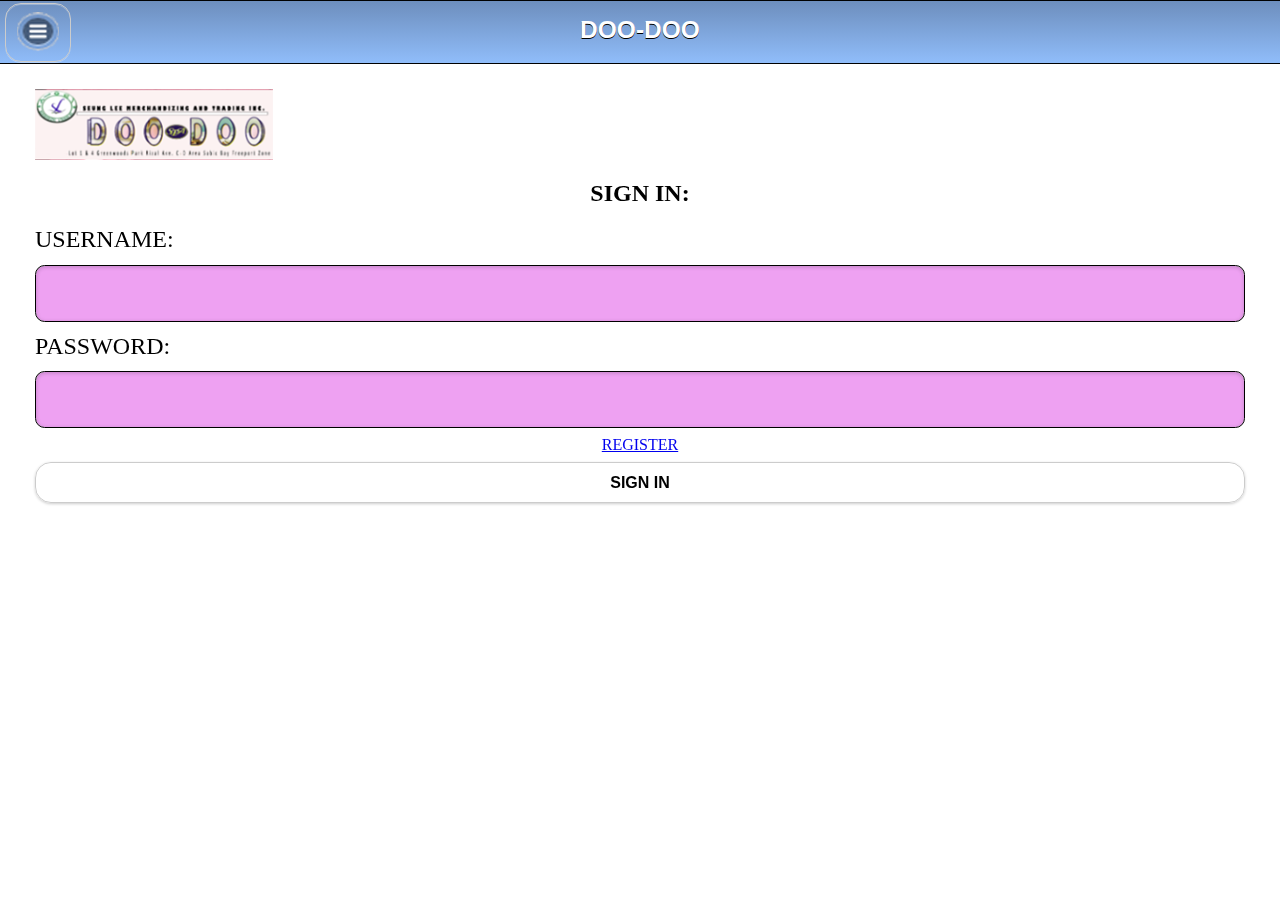
<file: index.html>
<!DOCTYPE html>
<html>
<head>

<meta charset="utf-8" />
	<meta name="viewport" content="user-scalable=yes, initial-scale=1, maximum-scale=1, minimum-scale=1, width=device-width, height=device-height"/>
	<link rel="stylesheet" href="themes/theme.min.css" />
	<link rel="stylesheet" href="jquery.mobile.structure-1.3.2.min.css" />
	<script src="jquery-1.9.1.min.js"></script>
	<script src="jquery.mobile-1.3.2.min.js"></script>
	
		
	<script>
	$(document).ready(function(){
		
		
		$('#btnLogin').click(function(){
		
			$.get('http://gcccs.org/seunglee/login.php', {
				username: $('#un').val(),
				password: $('#pw').val()
			}, function(j){
			
				console.log(j);
				
				if(j == '1'){
				
				$('#pStatus').html("Invalid Username/Password");
				$('#pw').val("");
					
				}else{
					window.location = '#index2';
					console.log(j);
					localStorage.setItem("fldLoggedIn", "true");
					console.log("Logged In Data Successfully Saved");
					localStorage.setItem("UserLoggedIn",document.getElementById('un').value);
					console.log("User Logged In Data Successfully Saved");
					document.getElementById('up_username').innerHTML = "Logged in as "+localStorage.getItem("UserLoggedIn");
					console.log("Logged in as "+localStorage.getItem("UserLoggedIn"));
					document.getElementById("un").value = "";
					document.getElementById("pw").value = "";
				}
			});		
		});
		
			
	

		
		$('#fld_un').keyup(function(){
			bawal = "`~!@#$%^&*()-_=+[{]}\|;:'\",<.>/?";
			username = $('#fld_un').val();
			for(i in bawal){ username = username.replace(bawal[i], '');}
			$('#fld_un').val(username);
		});
		
		$('#btnRegister').click(function(){
			if(($('#fld_pw').val())!=($('#fld_rpw').val())){
				$('#fld_pw').focus();
				$('#regStatusPw').html('Password did not matched');
				
			}
			
			
			else if($('#fld_pw').val()==""){
				$('#fld_pw').focus();
				$('#regStatusUn').html("");
				$('#regStatusPw').html("");
				$('#regStatusEmail').html("");
				$('#regStatusName').html("");
				$('#regStatusContact').html("");
				$('#regStatusPw').html('Password is required');
				
			}
			else if($('#fld_rpw').val()==""){
				$('#fld_rpw').focus();
				$('#regStatusUn').html("");
				$('#regStatusPw').html("");
				$('#regStatusEmail').html("");
				$('#regStatusName').html("");
				$('#regStatusContact').html("");
				$('#regStatusPw').html('Re-Type Password is required');
			
			}
			else if($('#fld_email').val()==""){
				$('#fld_email').focus();
				$('#regStatusUn').html("");
				$('#regStatusPw').html("");
				$('#regStatusEmail').html("");
				$('#regStatusName').html("");
				$('#regStatusContact').html("");
				$('#regStatusEmail').html('Email is required');	
				
			}
			else if($('#fld_ln').val()==""){
				$('#fld_ln').focus();
				$('#regStatusUn').html("");
				$('#regStatusPw').html("");
				$('#regStatusEmail').html("");
				$('#regStatusName').html("");
				$('#regStatusContact').html("");
				$('#regStatusName').html('Last Name is required');
				
			}
			else if($('#fld_fn').val()==""){
				$('#fld_fn').focus();
				$('#regStatusUn').html("");
				$('#regStatusPw').html("");
				$('#regStatusEmail').html("");
				$('#regStatusName').html("");
				$('#regStatusContact').html("");
				$('#regStatusName').html('First Name is required');
				
			}
			
			else if($('#fld_contact').val()==""){
				$('#fld_contact').focus();
				$('#regStatusUn').html("");
				$('#regStatusPw').html("");
				$('#regStatusEmail').html("");
				$('#regStatusName').html("");
				$('#regStatusContact').html("");
				$('#regStatusContact').html('Contact Info is required');
	
			}

			
			
			else{
				$.post('http://gcccs.org/seunglee/check.php', {
						username: $('#fld_un').val()
					}
					, function(j){
						console.log(j);
					
						if(j == '1'){
							$.post('http://gcccs.org/seunglee/test.php', {
								username: $('#fld_un').val() ,
								password: $('#fld_pw').val() ,
								email: $('#fld_email').val() ,
								lname: $('#fld_ln').val() ,
								fname: $('#fld_fn').val() ,
								contact: $('#fld_contact').val() ,
												
							}, function(i){
								
								window.location = '#dialogRegSuccess';
								console.log(i);
								
							});	
						}else{
							
							window.location = '#dialogRegSuccess';
							console.log(i);
						}
					});			
			}
		});
	});
	</script>
	<!---slider--->
		<link rel="stylesheet" type="text/css" media="screen" href="css/slider.css">
		<script src="js/jquery-1.7.min.js"></script>
		<script src="js/tms-0.4.1.js"></script>
		<!---end slider--->
		
		<!---slider--->
		 <script type="text/javascript">
		$(document).ready(function(){				   	
			$('.slider')._TMS({
				show:0,
				pauseOnHover:false,
				prevBu:'.prev',
				nextBu:'.next',
				playBu:false,
				duration:10000,
				preset:'zoomer',
				pagination:true,
				pagNums:false,
				slideshow:7000,
				numStatus:false,
				banners:false,
				waitBannerAnimation:false,
				progressBar:false
			})
		});
		</script>
		<!---end sldier--->
		<style type="text/css">
				

			.ui-page, .ui-content, .ui-btn {
				background: transparent;
			}
		</style>
	
</head>
<body dir="ltr" class="ss-base-body"><div itemscope itemtype="http://schema.org/CreativeWork/FormObject"><meta itemprop="name" content="Reservation">

<!-- Log In Page -->
<div data-role="page" id="popupLogin" >

	<div data-role="header" data-position="inline">
			
			<a href="#nav-panel" ><img src="img/icon.png" ></img></a>
			
				<h1>DOO-DOO</h1>
				
					
			</div>
	
	<div data-role="content" >
		<div style="padding:10px 20px;">
		<img src="img/logo.png"  ></img>
			<center>
				<b><p><font size="5">SIGN IN:</font></p></b>
				<b><font id="pStatus" color="red"></font></b>
			</center>
				<label for="un"  ><font size="5">USERNAME:</font></label>
				<input type="text" name="user" id="un" value=""  data-theme="a" style="font-size:25px" required>
				<label for="pw" ><font size="5">PASSWORD:</font></label>
				<input type="password" name="pass" id="pw" value=""  data-theme="a" style="font-size:25px"required>
				<center><a href="#dialogReg">REGISTER</a></center>
				<button name="btnSign" id="btnLogin" data-rel="dialog" data-role="button" data-theme="a" >SIGN IN</button>
				
			</div>
		
	
	</div>
	<div data-role="panel" data-position="left" data-position-fixed="true" data-display="reveal" id="nav-panel" data-theme="a">

					<ul id="menu" data-role="listview" data-theme="a" data-divider-theme="a" style="margin-top:-10px;" class="nav-search">
						
															<center><img src="img/icon1.0.png"></img></center>
												
						</br>
						
						<li>
							<a href="#popupLogin"><img src="img/home.jpg"style="height:1280px;width:768px"><font size="5">SIGN-IN</font></a>
						</li>
						<li>
							<a href="#index1"><img src="img/home.jpg"style="height:1280px;width:768px"><font size="5">HOME</font></a>
						</li>
						<li>
							<a href="#services"><img src="img/icon8.jpg" style="height:1280px;width:768px"><font size="5">SERVICES</font></a>
						</li>
						<li>
							<a href="#mem"><img src="img/icon3.jpg"style="height:1280px;width:768px"><font size="5">MEMBERSHIP</font></a>
						</li>
						<li>
							<a href="#therapist"><img src="img/icon9.jpg"style="height:1280px;width:768px"><font size="5">THERAPIST <br/> SCHEDULE</font></a>
						</li>
						<li >
							<a href="https://docs.google.com/forms/d/1anK8PXvXBOGEPLwL98KrSVXj0weSysSEh_uIJSKAshU/viewform"><img src="img/icon1.jpg"style="height:1280px;width:768px"><font size="5">RESERVATION</font></a>
						</li>
						<li >
							<a href="http://seunglee.gcccs.org/chat.html" rel="external"><img src="img/icon1.jpg"style="height:1280px;width:768px"><font size="5">FEEDBACK<br/> FORM</font></a>
						</li>
						<li >
							<a href="#contact"><img src="img/icon7.jpg"style="height:1280px;width:768px"><font size="5">CONTACT</font></a>
						</li>
						<li >
							<a href="#about"><img src="img/icon7.jpg"style="height:1280px;width:768px"><font size="5">ABOUT</font></a>
						</li>
						
						
					</ul>
								
			</div>
</div>

<!-- Registration Page -->

	<div data-role="page" id="dialogReg" data-close-btn="none">
		<div data-role="header" data-position="inline">
			
			<a href="#nav-panel" ><img src="img/icon.png" ></img></a>
			
				<h1>DOO-DOO</h1>
				
					
			</div>
		
	<div data-role="content">
		<div name="frmRegistration">
			
			<center><h1>Registration Form</h1></center>
				<h4>All fields with asterisk (*) are required.</h4>
				
				<label for="fld_un" data-inline="true"><b><font size="5">*Username:</font></b></label>
				<center><b><font color="red" id="regStatusUn"></font></b></center>
				
				<input type="text" data-inline="true" name="regUN" id="fld_un" value=""  data-theme="a" data-clear-btn="true" required>
				
				<label for="fld_pw" data-inline="true"><b><font size="5">*Password:</font></b></label>
				<center><b><font color="red" id="regStatusPw"></font></b></center>
				<input type="password" data-inline="true" name="regPass" id="fld_pw" value=""  data-theme="a" data-clear-btn="true" required>
				
				<b><font size="5">*Confirm Password:</font></b>
				<input type="password" data-inline="true" name="regRePass" id="fld_rpw" value=""  data-theme="a" data-clear-btn="true" required>
			
				<label for="fld_email" data-inline="true"><b><font size="5">*Email:</font></b></label>
				<center><b><font color="red" id="regStatusEmail"></font></b></center>
				<input type="email" data-inline="true" name="regEmail" id="fld_email" value=""  data-theme="a" data-clear-btn="true" required>
				
				<label for="fld_ln" data-inline="true"><b><font size="5">*Lastname:</font></b></label>
				<center><b><font color="red" id="regStatusName"></font></b></center>
				<input type="text" data-inline="true" name="regLN" id="fld_ln" value=""  data-theme="a" data-clear-btn="true" required>
				
				<b><font size="5">*Firstname:</font></b>
				<input type="text" data-inline="true" name="regFN" id="fld_fn" value=""  data-theme="a" data-clear-btn="true" required>
				
				<label for="fld_contact" data-inline="true"><b><font size="5">*Contact Info:</font></b></label>
				<center><b><font color="red" id="regStatusContact"></font></b></center>
				<input type="number" data-inline="true" name="regContact" id="fld_contact" value="" data-theme="a" data-clear-btn="true">
				
				<br/>
				<input type="button" id="btnRegister" data-rel="dialog" data-transition="pop" data-role="button" data-theme="a"  value="Register" />
				<center><a href="#popupLogin">SIGN-IN</a></center>
		</div>

			</div>
			<div data-role="panel" data-position="left" data-position-fixed="true" data-display="reveal" id="nav-panel" data-theme="a">

					<ul id="menu" data-role="listview" data-theme="a" data-divider-theme="a" style="margin-top:-10px;" class="nav-search">
						
															<center><img src="img/icon1.0.png"></img></center>
												
						</br>
						
						<li>
							<a href="#popupLogin"><img src="img/home.jpg"style="height:1280px;width:768px"><font size="5">SIGN-IN</font></a>
						</li>
						<li>
							<a href="#index1"><img src="img/home.jpg"style="height:1280px;width:768px"><font size="5">HOME</font></a>
						</li>
						<li>
							<a href="#services"><img src="img/icon8.jpg" style="height:1280px;width:768px"><font size="5">SERVICES</font></a>
						</li>
						<li>
							<a href="#mem"><img src="img/icon3.jpg"style="height:1280px;width:768px"><font size="5">MEMBERSHIP</font></a>
						</li>
						<li>
							<a href="#therapist"><img src="img/icon9.jpg"style="height:1280px;width:768px"><font size="5">THERAPIST <br/> SCHEDULE</font></a>
						</li>
						<li >
							<a href="https://docs.google.com/forms/d/1anK8PXvXBOGEPLwL98KrSVXj0weSysSEh_uIJSKAshU/viewform"><img src="img/icon1.jpg"style="height:1280px;width:768px"><font size="5">RESERVATION</font></a>
						</li>
						<li >
							<a href="http://seunglee.gcccs.org/chat.html" rel="external"><img src="img/icon1.jpg"style="height:1280px;width:768px"><font size="5">FEEDBACK<br/> FORM</font></a>
						</li>
						<li >
							<a href="#contact"><img src="img/icon7.jpg"style="height:1280px;width:768px"><font size="5">CONTACT</font></a>
						</li>
						<li >
							<a href="#about"><img src="img/icon7.jpg"style="height:1280px;width:768px"><font size="5">ABOUT</font></a>
						</li>
						
						
					</ul>
								
			</div>
	</div>
	
	
<!-- Registration Success Page -->
<div data-role="page" data-theme="d" id="dialogRegSuccess">
	<div data-role="header">
		<h1>DOO-DOO</h1>
	</div>
	
	<div data-role="content" >
		<div style="padding:10px 20px;">
		<img src="img/logo.png"  ></img>
	

		<center>
		<br/><br/>
		<h2>You are Successfully Registered!</h2>
		</center>
		</div>

	<div data-role="footer" data-position="fixed" data-theme="a">
	<div data-role="navbar">
			   
		<center><a href="#index2">HOME</a></center>
		
		
	</div>
	
	</div>
	
	
</div>
</div>

<!---index1--->
<div data-role="page" id="index1">
		
			<div data-role="header" data-position="inline">
			
			<a href="#nav-panel" ><img src="img/icon.png" ></img></a>
			
				<h1>DOO-DOO</h1>
				
					
			</div>
		<div data-role="content" data-theme="a" >
			<br/>
			
			
		<center><img src="img/header.png" ></img>
		<br />
			<br />
			
		<p><font size="4">Seung Lee is a family corporation in subic for 10 years. They own Doo-Doo Massage that are located in SBMA, and opens <font color="red">DAILY from MONDAY-FRIDAY( 11am-11pm ).</font></font>
				</p>
		
			<br />
			
		</center>
			
		<img src="img/slider-1.jpg" alt=""  />
				
		</div>
						
	<div data-role="panel" data-position="left" data-position-fixed="true" data-display="reveal" id="nav-panel" data-theme="a">

					<ul id="menu" data-role="listview" data-theme="a" data-divider-theme="a" style="margin-top:-10px;" class="nav-search">
						
															<center><img src="img/icon1.0.png"></img></center>
												
						</br>
						
						<li>
							<a href="#popupLogin"><img src="img/home.jpg"style="height:1280px;width:768px"><font size="5">SIGN-IN</font></a>
						</li>
						<li>
							<a href="#index1"><img src="img/home.jpg"style="height:1280px;width:768px"><font size="5">HOME</font></a>
						</li>
						<li>
							<a href="#services"><img src="img/icon8.jpg" style="height:1280px;width:768px"><font size="5">SERVICES</font></a>
						</li>
						<li>
							<a href="#mem"><img src="img/icon3.jpg"style="height:1280px;width:768px"><font size="5">MEMBERSHIP</font></a>
						</li>
						<li>
							<a href="#therapist"><img src="img/icon9.jpg"style="height:1280px;width:768px"><font size="5">THERAPIST <br/> SCHEDULE</font></a>
						</li>
						<li >
							<a href="https://docs.google.com/forms/d/1anK8PXvXBOGEPLwL98KrSVXj0weSysSEh_uIJSKAshU/viewform"><img src="img/icon1.jpg"style="height:1280px;width:768px"><font size="5">RESERVATION</font></a>
						</li>
						
						<li >
							<a href="#contact"><img src="img/icon7.jpg"style="height:1280px;width:768px"><font size="5">CONTACT</font></a>
						</li>
						<li >
							<a href="#about"><img src="img/icon7.jpg"style="height:1280px;width:768px"><font size="5">ABOUT</font></a>
						</li>
						
						
					</ul>
								
			</div>
</div>

<!--services-->
<div data-role="page" id="services">
		
			<div data-role="header" data-position="inline">
			
			<a href="#nav-panel" ><img src="img/icon.png" ></img></a>
			
				<h1>DOO-DOO</h1>
						
			</div>
			<div data-role="content" data-theme="a">
			<img src="img/doos.png"></img>
			<img src="img/serv.png"></img>
				
			<br/>
			<br/>
			<br/>
				 <center><font size="10">Shiatsu</font>
                        <div class="img-border"><img src="img/page2-img1.jpg" alt=""  ></img></div></center>
                        <p align="justify" class="border-1"><font size="5">Shiatsu is Japanese for "finger pressure"; it is a type of alternative medicine consisting of finger and palm pressure, stretches, and other massage techniques some shiatsu practitioners promote it as a way to help people relax and cope with issues such as stress, muscle pain, nausea, anxiety, and depression.</font></p>
				
			</div>
			
			<div data-role="footer" data-theme="a" data-position="fixed"> 
			<div data-role="navbar">
				<ul>
				   
					<li><a href="#" data-icon="arrow-l" class="ui-disabled">BACK</a></li>
					<li><a href="#services4" data-icon="arrow-r" >NEXT</a>
					 </li>
				</ul>
			</div>
			
			</div> 
			
			<div data-role="panel" data-position="left" data-position-fixed="false" data-display="reveal" id="nav-panel" data-theme="a">

				
						
					<ul id="menu" data-role="listview" data-theme="a" data-divider-theme="a" style="margin-top:-16px;" class="nav-search">
												<center><img src="img/icon1.0.png"></img></center>
												
						</br>
						
						<li>
							<a href="#popupLogin"><img src="img/home.jpg"style="height:1280px;width:768px"><font size="5">SIGN-IN</font></a>
						</li>
						<li>
							<a href="#index1"><img src="img/home.jpg"style="height:1280px;width:768px"><font size="5">HOME</font></a>
						</li>
						<li>
							<a href="#services"><img src="img/icon8.jpg" style="height:1280px;width:768px"><font size="5">SERVICES</font></a>
						</li>
						<li>
							<a href="#mem"><img src="img/icon3.jpg"style="height:1280px;width:768px"><font size="5">MEMBERSHIP</font></a>
						</li>
						<li>
							<a href="#therapist"><img src="img/icon9.jpg"style="height:1280px;width:768px"><font size="5">THERAPIST <br/> SCHEDULE</font></a>
						</li>
						<li >
							<a href="https://docs.google.com/forms/d/1anK8PXvXBOGEPLwL98KrSVXj0weSysSEh_uIJSKAshU/viewform"><img src="img/icon1.jpg"style="height:1280px;width:768px"><font size="5">RESERVATION</font></a>
						</li>
						
						<li >
							<a href="#contact"><img src="img/icon7.jpg"style="height:1280px;width:768px"><font size="5">CONTACT</font></a>
						</li>
						<li >
							<a href="#about"><img src="img/icon7.jpg"style="height:1280px;width:768px"><font size="5">ABOUT</font></a>
						</li>
						
						
							
					</ul>
		</div>
</div>

<!---services4--->
<div data-role="page" id="services4">
		
			<div data-role="header" data-position="inline">
			
		<a href="#nav-panel" ><img src="img/icon.png" ></img></a>
			
				<h1>DOO-DOO</h1>
						
			</div>
			<div data-role="content" data-theme="a">
			<img src="img/doos.png" ></img>
			
					
			<center><font size="6">Swedish</font>
                        <div class="img-border"><img src="img/page2-img2.jpg" alt="" ></div></center>
                        <p align="justify" class="border-1"><font size="5">Swedish massage therapy is the modality that comes to mind when most people think about massage. As the best-known type of bodywork performed today, one of the primary goals of the Swedish massage technique is to relax the entire body. This is accomplished by rubbing the muscles with long gliding strokes in the direction of blood returning to the heart. But Swedish massage therapy goes beyond relaxation. Swedish massage is exceptionally beneficial for increasing the level of oxygen in the blood, decreasing muscle toxins, improving circulation and flexibility while easing tension.</font></p>
						<br/>
						 <center><font size="6">Thai Massage Theraphy</font>
                        <div class="img-border"><img src="img/page2-img4.jpg" alt="" ></div></center>
                        <p align="justify" class="border-1"><font size="5">This form of massage covers the back, neck, shoulders, arms, hands and face. Using natural, aromatherapeutic oils, the client lies comfortably face down on a treatment couch, while the masseur uses gentle, flowing pressure strokes to fully relax you. It concludes with a sensitive face massage. Of short duration (usually 30 minutes) it can be adapted to form the basis of a longer massage.</font></p>
					
			</div>
			<div data-role="footer" data-theme="a" data-position="fixed"> 
			<div data-role="navbar">
				<ul>
				   
					<li><a href="#services" data-icon="arrow-l" >BACK</a></li>
					<li><a href="#services2" data-icon="arrow-r" >NEXT</a>
					 </li>
				</ul>
			</div><!-- /navbar -->
			 
			</div> 
			
			<div data-role="panel" data-position="left" data-position-fixed="false" data-display="reveal" id="nav-panel" data-theme="a">

				
						
					<ul id="menu" data-role="listview" data-theme="a" data-divider-theme="a" style="margin-top:-16px;" class="nav-search">
						<center><img src="img/icon1.0.png"></img></center>
												
						</br>
						
						<li>
							<a href="#popupLogin"><img src="img/home.jpg"style="height:1280px;width:768px"><font size="5">SIGN-IN</font></a>
						</li>
						<li>
							<a href="#index1"><img src="img/home.jpg"style="height:1280px;width:768px"><font size="5">HOME</font></a>
						</li>
						<li>
							<a href="#services"><img src="img/icon8.jpg" style="height:1280px;width:768px"><font size="5">SERVICES</font></a>
						</li>
						<li>
							<a href="#mem"><img src="img/icon3.jpg"style="height:1280px;width:768px"><font size="5">MEMBERSHIP</font></a>
						</li>
						<li>
							<a href="#therapist"><img src="img/icon9.jpg"style="height:1280px;width:768px"><font size="5">THERAPIST <br/> SCHEDULE</font></a>
						</li>
						<li >
							<a href="https://docs.google.com/forms/d/1anK8PXvXBOGEPLwL98KrSVXj0weSysSEh_uIJSKAshU/viewform"><img src="img/icon1.jpg"style="height:1280px;width:768px"><font size="5">RESERVATION</font></a>
						</li>
						
						<li >
							<a href="#contact"><img src="img/icon7.jpg"style="height:1280px;width:768px"><font size="5">CONTACT</font></a>
						</li>
						<li >
							<a href="#about"><img src="img/icon7.jpg"style="height:1280px;width:768px"><font size="5">ABOUT</font></a>
						</li>
						
							
					</ul>
			</div>
</div>
<!--services2-->
<div data-role="page" id="services2">
		<div data-role="panel" id="mypanel">
			
				</div><!-- /panel -->
			<div data-role="header" data-position="inline">
			
			<a href="#nav-panel" ><img src="img/icon.png" ></img></a>
			
				<h1>DOO-DOO</h1>
							
			</div>
			<div data-role="content" data-theme="a">
			<img src="img/doos.png" ></img>
		
				
				
				 <center><br/><font size="6">Foot Spa</font>
                        <div class="img-border"><img src="img/page2-img5.jpg" alt="" ></div></center>
                        <p align="justify" class="border-1"><font size="5">While various types of reflexology related massage styles focus on the feet, massage of (usually) the soles of the feet is often performed purely for relaxation or recreation.</font></p>
					<br/>
					 <center><font size="6">Head and Back</font>
                        <div class="img-border"><img src="img/page2-img3.jpg" alt="" ></div>
						 <div class="img-border"><img src="img/page2-img3.1.jpg" alt="" ></div></center>
                        <p align="justify" class="border-1"><font size="5">This form of massage covers the back, neck, shoulders, arms, hands and face. Using natural, aromatherapeutic oils, the client lies comfortably face down on a treatment couch, while the masseur uses gentle, flowing pressure strokes to fully relax you. It concludes with a sensitive face massage. Of short duration (usually 30 minutes) it can be adapted to form the basis of a longer massage.</font></p>
			</div>
			<div data-role="footer" data-theme="a" data-position="fixed"> 
			
			<div data-role="navbar">
				<ul>
				   
					<li><a href="#services4" data-icon="arrow-l" >BACK</a></li>
					<li><a href="#services3" data-icon="arrow-r" >NEXT</a>
					</li>
				</ul>
			</div>
			 
			</div> 
			
			<div data-role="panel" data-position="left" data-position-fixed="false" data-display="reveal" id="nav-panel" data-theme="a">

				<ul id="menu" data-role="listview" data-theme="a" data-divider-theme="a" style="margin-top:-16px;" class="nav-search">
						<center><img src="img/icon1.0.png"></img></center>
												
						</br>
						
						<li>
							<a href="#popupLogin"><img src="img/home.jpg"style="height:1280px;width:768px"><font size="5">SIGN-IN</font></a>
						</li>
						<li>
							<a href="#index1"><img src="img/home.jpg"style="height:1280px;width:768px"><font size="5">HOME</font></a>
						</li>
						<li>
							<a href="#services"><img src="img/icon8.jpg" style="height:1280px;width:768px"><font size="5">SERVICES</font></a>
						</li>
						<li>
							<a href="#mem"><img src="img/icon3.jpg"style="height:1280px;width:768px"><font size="5">MEMBERSHIP</font></a>
						</li>
						<li>
							<a href="#therapist"><img src="img/icon9.jpg"style="height:1280px;width:768px"><font size="5">THERAPIST <br/> SCHEDULE</font></a>
						</li>
						<li >
							<a href="https://docs.google.com/forms/d/1anK8PXvXBOGEPLwL98KrSVXj0weSysSEh_uIJSKAshU/viewform"><img src="img/icon1.jpg"style="height:1280px;width:768px"><font size="5">RESERVATION</font></a>
						</li>
						
						<li >
							<a href="#contact"><img src="img/icon7.jpg"style="height:1280px;width:768px"><font size="5">CONTACT</font></a>
						</li>
						<li >
							<a href="#about"><img src="img/icon7.jpg"style="height:1280px;width:768px"><font size="5">ABOUT</font></a>
						</li>
						
						
						
					</ul>
			</div>
		</div>
		
<!---services3--->
<div data-role="page" id="services3">
		<div data-role="panel" id="mypanel">
			
				</div><!-- /panel -->
			<div data-role="header" data-position="inline">
			
				<a href="#nav-panel" ><img src="img/icon.png" ></img></a>
			
				<h1>DOO-DOO</h1>
				
			</div>
			<div data-role="content" data-theme="a">
			<img src="img/doos.png" ></img>
				
						
					 
						<center><font size="6">SPECIALS:</font>
                        <p><font size="5">
						Doo Doo Massage:<br/>
							- Combination of Swedish<br/><br/>
						Doo Doo Special<br/>
							-Combination of Swedish Shiatsu and Thai<br/>
							- Fix 1 1/2<br/><br/>
						Eucalyptus Oil<br/>
							-Additional P 50.00<br/><br/>
						Menthol<br/>
							-Additional P 50.00<br/><br/>
						
						*Home Service within SUBIC Bay Freeport Zone only!</font>
						</p></center>
							<br/>
			</div>
			<div data-role="footer" data-theme="a" data-position="fixed"> 
			<div data-role="navbar">
				<ul>
				   
					<li><a href="#services2" data-icon="arrow-l" >BACK</a></li>
					<li><a href="#" data-icon="arrow-r" class="ui-disabled">NEXT</a>
					 </li>
				</ul>
			</div><!-- /navbar -->
			 
			</div> 
			
			<div data-role="panel" data-position="left" data-position-fixed="false" data-display="reveal" id="nav-panel" data-theme="a">

					<ul id="menu" data-role="listview" data-theme="a" data-divider-theme="a" style="margin-top:-16px;" class="nav-search">
					<center><img src="img/icon1.0.png"></img></center>
												
						</br>
						
						<li>
							<a href="#popupLogin"><img src="img/home.jpg"style="height:1280px;width:768px"><font size="5">SIGN-IN</font></a>
						</li>
						<li>
							<a href="#index1"><img src="img/home.jpg"style="height:1280px;width:768px"><font size="5">HOME</font></a>
						</li>
						<li>
							<a href="#services"><img src="img/icon8.jpg" style="height:1280px;width:768px"><font size="5">SERVICES</font></a>
						</li>
						<li>
							<a href="#mem"><img src="img/icon3.jpg"style="height:1280px;width:768px"><font size="5">MEMBERSHIP</font></a>
						</li>
						<li>
							<a href="#therapist"><img src="img/icon9.jpg"style="height:1280px;width:768px"><font size="5">THERAPIST <br/> SCHEDULE</font></a>
						</li>
						<li >
							<a href="https://docs.google.com/forms/d/1anK8PXvXBOGEPLwL98KrSVXj0weSysSEh_uIJSKAshU/viewform"><img src="img/icon1.jpg"style="height:1280px;width:768px"><font size="5">RESERVATION</font></a>
						</li>
						
						<li >
							<a href="#contact"><img src="img/icon7.jpg"style="height:1280px;width:768px"><font size="5">CONTACT</font></a>
						</li>
						<li >
							<a href="#about"><img src="img/icon7.jpg"style="height:1280px;width:768px"><font size="5">ABOUT</font></a>
						</li>
						
						
							
					</ul>
			</div>
		</div>



<!---mem--->
<div data-role="page" id="mem" >
		<div data-role="panel" id="mypanel">
			
				</div><!-- /panel -->
			<div data-role="header" data-position="inline">
				<a href="#nav-panel" ><img src="img/icon.png" ></img></a>
			
				<h1>DOO-DOO</h1>
				
				
			
			<div data-role=navbar>
				
      
    </div>
			</div>
			<div data-role="content" data-theme="a">
			<center><img src="img/offer.png" ></img></center>
				
			<br/>
			<br/>
			<br/>
			<br/>
			<center>
			<img src="img/card2.jpg" ></img>
			<br/>
			<br/>
			<img src="img/card.jpg" ></img>
				
						<h1>Special Discount Card: <br/>   Php 2,500</h1>
						<br/>
						<strong><h1>Inclusions:<h1></strong>
					<br/>
					<br/>
					<font size="5">
						• Transferable<br/>
						• Less 500php for the members<br/>
						• 2 months Valid from the date of issue<br/>
						• Consumable 10hours of services offered<br/>
					</font>
					<!-- for pliers and promos
					<li>• Free shuttle for group of 5persons minimum</li> -->
					
					</center>
					<br/>
					<br/>
					<center>
						<h1>Policies and Procedures</h1>
					<br/>
						<p align="center"><font size="5">• The company will not be held liable for any loss, damage and tampering of card.</font></p>
						<p align="center"><font size="5">• The Special Discount Card is not refundable</font></p>
					<br/>
					<br/>
				
					
					
					
					
					
				
			</div>
			<div data-role="footer" data-theme="a" data-position="fixed"> 
			<h4></h4>
			
			 
			</div> 
			
			<div data-role="panel" data-position="left" data-position-fixed="false" data-display="reveal" id="nav-panel" data-theme="a">

					
						<ul id="menu" data-role="listview" data-theme="a" data-divider-theme="a" style="margin-top:-16px;" class="nav-search">
						<center><img src="img/icon1.0.png"></img></center>
												
						</br>
						
						<li>
							<a href="#popupLogin"><img src="img/home.jpg"style="height:1280px;width:768px"><font size="5">SIGN-IN</font></a>
						</li>
						<li>
							<a href="#index1"><img src="img/home.jpg"style="height:1280px;width:768px"><font size="5">HOME</font></a>
						</li>
						<li>
							<a href="#services"><img src="img/icon8.jpg" style="height:1280px;width:768px"><font size="5">SERVICES</font></a>
						</li>
						<li>
							<a href="#mem"><img src="img/icon3.jpg"style="height:1280px;width:768px"><font size="5">MEMBERSHIP</font></a>
						</li>
						<li>
							<a href="#therapist"><img src="img/icon9.jpg"style="height:1280px;width:768px"><font size="5">THERAPIST <br/> SCHEDULE</font></a>
						</li>
						<li >
							<a href="https://docs.google.com/forms/d/1anK8PXvXBOGEPLwL98KrSVXj0weSysSEh_uIJSKAshU/viewform"><img src="img/icon1.jpg"style="height:1280px;width:768px"><font size="5">RESERVATION</font></a>
						</li>
						
						<li >
							<a href="#contact"><img src="img/icon7.jpg"style="height:1280px;width:768px"><font size="5">CONTACT</font></a>
						</li>
						<li >
							<a href="#about"><img src="img/icon7.jpg"style="height:1280px;width:768px"><font size="5">ABOUT</font></a>
						</li>
												
					</ul>
			</div>
		</div>

<!---Therapist Schedule--->
<div data-role="page" id="therapist">
		<div data-role="panel" id="mypanel">
			
				</div><!--panel -->
			<div data-role="header" data-position="inline">
			
				<a href="#nav-panel" ><img src="img/icon.png" ></img></a>
			
				<h1>DOO-DOO</h1>
				
			</div>
			
		
			
			<div data-role="content" data-theme="a" >
				
					
			<center>
				
				<table border="1"cellpadding= "0">
					<th colspan="6"><font size="3">THERAPISTS' SCHEDULE</font></th>
					<tr>
					<th><font size="1">Massage Attendant</font></th>
					<th><font size="1">Monday</font></th>
					<th><font size="1">Tuesday</font></th>
					<th><font size="1">Wednesday</font></th>
					<th><font size="1">Thursday</font></th>
					<th><font size="1">Friday</font></th>
				</tr>
				<tr >
					<td>1.<a href="#a" data-rel="popup" data-position-to="window" data-theme="b" data-inline="true"><font size="3"> Rosalinda </font></a></td>
					<td bgcolor="#FF3300"><center> <font size="1">off</center></font></td>
					<td bgcolor="#FF3300"><center> <font size="1">off</center></font></td>
					<td><center/><font size="1">present</font></td>
					<td><center/><font size="1">present</font></td>
					<td><center/><font size="1">present</font> </td>
					
				</tr>
				<tr >
					<td>2. <a href="#b" data-rel="popup" data-position-to="window" data-theme="b" data-inline="true"> <font size="3">Venus </font></a></td>
					<td><center/><font size="1">present</font></td>
					<td><center/><font size="1">present</font></td>
					<td bgcolor="#FF3300"><center> <font size="1">off</font></center></td>
					<td><center/><font size="1">present</font></td>
					<td><center/><font size="1">present</font></td>
					
				</tr>
				<tr >
					<td>3. <a href="#" data-rel="popup" data-position-to="window" data-theme="b" data-inline="true"><font size="3">Amparo </font></a></td>
					<td bgcolor="#FF3300"><center> <font size="1">off</font></center></td>
					<td><center/><font size="1">present</font></td>
					<td><center/><font size="1">present</font></td>
					<td><center/><font size="1">present</font></td>
					<td><center/><font size="1">present</font></td>
					
				</tr>
				<tr>
					<td>4. <a href="#d" data-rel="popup" data-position-to="window" data-theme="b" data-inline="true"><font size="3">Jane </font></a></td>
					<td><font size="1">present</font></td>
					<td bgcolor="#FF3300"><center> <font size="1">off</font></center></td>
					<td><center/><font size="1">present</font></td>
					<td><center/><font size="1">present</font></td>
					<td><center/><font size="1">present</font></td>
					
				</tr>
				<tr>
					<td>5. <a href="#e" data-rel="popup" data-position-to="window" data-theme="b" data-inline="true"><font size="3"> Annaliza </font></a></td>
					<td><center/><font size="1">present</font></td>
					<td><center/><font size="1">present</font></td>
					<td><center/><font size="1">present</font></td>
					<td><center/><font size="1">present</font></td>
					<td bgcolor="#FF3300"><center> <font size="1">off</font></center></td>
					
				</tr>
				<tr>
					<td>6. <a href="#f" data-rel="popup" data-position-to="window" data-theme="b" data-inline="true"> <font size="3">Sheryl </font></a></td>
					<td><center/><font size="1">present</font></td>
					<td><center/><font size="1">present</font></td>
					<td><center/><font size="1">present</font></td>
					<td bgcolor="#FF3300"><center> <font size="1">off</font></center></td>
					<td><center/><font size="1">present</font></td>
					
				</tr>
				<tr>
					<td>7. <a href="#" data-rel="popup" data-position-to="window" data-theme="b" data-inline="true"> <font size="3">Jolie </font></a></td>
					<td><center/><font size="1">present</font></td>
					<td><center/><font size="1">present</font></td>
					<td><center/><font size="1">present</font></td>
					<td bgcolor="#FF3300"><center> <font size="1">off</font></center></td>
					<td><center/><font size="1">present</font></td>
				</tr>
				<tr>
					<td>8. <a href="#" data-rel="popup" data-position-to="window" data-theme="b" data-inline="true"> <font size="3">Evangeline </font></a></td>
					<td><center/><font size="1">present</font></td>
					<td><center/><font size="1">present</font></td>
					<td><center/><font size="1">present</font></td>
					<td bgcolor="#FF3300"><center> <font size="1">off</font></center></td>
					<td><center/><font size="1">present</font></td>
				</tr>
				<tr>
					<td>9. <a href="#" data-rel="popup" data-position-to="window" data-theme="b" data-inline="true"> <font size="3">	Karla </font></a></td>
					<td><center/><font size="1">present</font></td>
					<td><center/><font size="1">present</font></td>
					<td><center/><font size="1">present</font></td>
					<td bgcolor="#FF3300"><center> <font size="1">off</font></center></td>
					<td><center/><font size="1">present</font></td>
				</tr>
				<tr>
					<td>10. <a href="#c" data-rel="popup" data-position-to="window" data-theme="b" data-inline="true"> <font size="3">Richelle </font></a></td>
					<td><center/><font size="1">present</font></td>
					<td><center/><font size="1">present</font></td>
					<td><center/><font size="1">present</font></td>
					<td bgcolor="#FF3300"><center> <font size="1">off</font></center></td>
					<td><center/><font size="1">present</font></td>
				</tr>
				<tr>
					<td>11. <a href="#" data-rel="popup" data-position-to="window" data-theme="b" data-inline="true"> <font size="3">Elmie </font></a></td>
					<td><center/><font size="1">present</font></td>
					<td><center/><font size="1">present</font></td>
					<td><center/><font size="1">present</font></td>
					<td bgcolor="#FF3300"><center> <font size="1">off</font></center></td>
					<td><center/><font size="1">present</font></td>
				</tr>
				
				
				</table>
			</center>	
			
			<br/>
				<br/>
				<br/>
			<a href="services.html"><img src="images/serv.jpg"  /></a>
					
						
			</div>
			<div data-role="popup" id="a" class="photopopup" data-overlay-theme="a" data-corners="false" data-tolerance="30,15" >
				<a href="#" data-rel="back" data-role="button" data-theme="a" data-icon="delete" data-iconpos="notext" class="ui-btn-right"><font size="100">Close</font></a><img src="images/rosalinda.jpg"></img>
			</div>
			<div data-role="popup" id="b" class="photopopup" data-overlay-theme="a" data-corners="false" data-tolerance="30,15" >
				<a href="#" data-rel="back" data-role="button" data-theme="a" data-icon="delete" data-iconpos="notext" class="ui-btn-right"><font size="100">Close</font></a><img src="images/venus.JPG"  alt="Photo portrait" >
			</div>
			<div data-role="popup" id="c" class="photopopup" data-overlay-theme="a" data-corners="false" data-tolerance="30,15" >
				<a href="#" data-rel="back" data-role="button" data-theme="a" data-icon="delete" data-iconpos="notext" class="ui-btn-right"><font size="100">Close</font></a><img src="images/ebona.jpg"  alt="Photo portrait" >
			</div>
			<div data-role="popup" id="d" class="photopopup" data-overlay-theme="a" data-corners="false" data-tolerance="30,15" >
				<a href="#" data-rel="back" data-role="button" data-theme="a" data-icon="delete" data-iconpos="notext" class="ui-btn-right"><font size="100">Close</font></a><img src="images/jane.JPG"  alt="Photo portrait" >
			</div>
			<div data-role="popup" id="e" class="photopopup" data-overlay-theme="a" data-corners="false" data-tolerance="30,15" >
				<a href="#" data-rel="back" data-role="button" data-theme="a" data-icon="delete" data-iconpos="notext" class="ui-btn-right"><font size="100">Close</font></a><img src="images/rosalinda.jpg"  alt="Photo portrait" >
			</div>
			<div data-role="popup" id="f" class="photopopup" data-overlay-theme="a" data-corners="false" data-tolerance="30,15" >
				<a href="#" data-rel="back" data-role="button" data-theme="a" data-icon="delete" data-iconpos="notext" class="ui-btn-right"><font size="100">Close</font></a><img src="images/she.JPG"  alt="Photo portrait" >
			</div>
			<div data-role="popup" id="g" class="photopopup" data-overlay-theme="a" data-corners="false" data-tolerance="30,15" >
				<a href="#" data-rel="back" data-role="button" data-theme="a" data-icon="delete" data-iconpos="notext" class="ui-btn-right"><font size="100">Close</font></a><img src="images/ad.JPG"  alt="Photo portrait">
			</div>
			<div data-role="popup" id="h" class="photopopup" data-overlay-theme="a" data-corners="false" data-tolerance="30,15" >
				<a href="#" data-rel="back" data-role="button" data-theme="a" data-icon="delete" data-iconpos="notext" class="ui-btn-right"><font size="100">Close</font></a><img src="images/ebona.jpg"  alt="Photo portrait">
			</div>
		
		
			
			<div data-role="panel" data-position="left" data-position-fixed="false" data-display="reveal" id="nav-panel" data-theme="a">

				<ul id="menu" data-role="listview" data-theme="a" data-divider-theme="a" style="margin-top:-16px;" class="nav-search">
						<center><img src="img/icon1.0.png"></img></center>
												
						</br>
						
						<li>
							<a href="#popupLogin"><img src="img/home.jpg"style="height:1280px;width:768px"><font size="5">SIGN-IN</font></a>
						</li>
						<li>
							<a href="#index1"><img src="img/home.jpg"style="height:1280px;width:768px"><font size="5">HOME</font></a>
						</li>
						<li>
							<a href="#services"><img src="img/icon8.jpg" style="height:1280px;width:768px"><font size="5">SERVICES</font></a>
						</li>
						<li>
							<a href="#mem"><img src="img/icon3.jpg"style="height:1280px;width:768px"><font size="5">MEMBERSHIP</font></a>
						</li>
						<li>
							<a href="#therapist"><img src="img/icon9.jpg"style="height:1280px;width:768px"><font size="5">THERAPIST <br/> SCHEDULE</font></a>
						</li>
						<li >
							<a href="https://docs.google.com/forms/d/1anK8PXvXBOGEPLwL98KrSVXj0weSysSEh_uIJSKAshU/viewform"><img src="img/icon1.jpg"style="height:1280px;width:768px"><font size="5">RESERVATION</font></a>
						</li>
						
						<li >
							<a href="#contact"><img src="img/icon7.jpg"style="height:1280px;width:768px"><font size="5">CONTACT</font></a>
						</li>
						<li >
							<a href="#about"><img src="img/icon7.jpg"style="height:1280px;width:768px"><font size="5">ABOUT</font></a>
						</li>
						
						
							
					</ul>
			</div>
</div>

<!---rules--->
<div data-role="page" id="rules">
		
			<div data-role="header" data-position="inline">
			
			<a href="#nav-panel" ><img src="img/icon.png"></img></a>
		
			<h1>DOO-DOO</h1>
			
			
			</div>
			
			<div data-role="content" data-theme="a">
			<br/>
			
		<p align="justify">
			Rules and Conditions upon customer's reservation:</br>
			</br>
				1. Customers should come 15 minutes earlier on his time schedule otherwise reservation will be void.</br>
			</br>
				2. Customers should notify the management if they will be late on their time schedule to avoid conflicts in rules no.1.</br>
			</br>
				3. Wait for confirmation for their reservation coming from the management that their reservation has been received and approved.</br>
			</br>
				4. Customers should be online to receive confirmation.</br>
			</br>
				5. You will receive a confirmation within 24 hours from the date you reserved, if you will not receive any confirmation please contact ( call/text) the management</br>
			</br>
				6.  We are require cancellation notification a day prior the reservation time.</br>
			</br>
			</br>
			<center>
				STRICTLY FOLLOW</br>
			</br>
				BY: MANAGEMENT</br>
			</center>
								
			</p>
			</div>
			
			<div data-role="footer" data-theme="a" data-position="fixed"> 
			<div data-role="navbar">
				<ul>
				<li><a href="#reserve" data-icon="arrow-l" >BACK</a></li>
				</ul>
			</div> 
			</div>
			<div data-role="panel" data-position="left" data-position-fixed="false" data-display="reveal" id="nav-panel" data-theme="a">

				<ul id="menu" data-role="listview" data-theme="a" data-divider-theme="a" style="margin-top:-16px;" class="nav-search">
						<center><img src="img/icon1.0.png"></img></center>
												
						</br>
						
						<li>
							<a href="#popupLogin"><img src="img/home.jpg"style="height:1280px;width:768px"><font size="5">SIGN-IN</font></a>
						</li>
						<li>
							<a href="#index1"><img src="img/home.jpg"style="height:1280px;width:768px"><font size="5">HOME</font></a>
						</li>
						<li>
							<a href="#services"><img src="img/icon8.jpg" style="height:1280px;width:768px"><font size="5">SERVICES</font></a>
						</li>
						<li>
							<a href="#mem"><img src="img/icon3.jpg"style="height:1280px;width:768px"><font size="5">MEMBERSHIP</font></a>
						</li>
						<li>
							<a href="#therapist"><img src="img/icon9.jpg"style="height:1280px;width:768px"><font size="5">THERAPIST <br/> SCHEDULE</font></a>
						</li>
						<li >
							<a href="https://docs.google.com/forms/d/1anK8PXvXBOGEPLwL98KrSVXj0weSysSEh_uIJSKAshU/viewform"><img src="img/icon1.jpg"style="height:1280px;width:768px"><font size="5">RESERVATION</font></a>
						</li>
						
						<li >
							<a href="#contact"><img src="img/icon7.jpg"style="height:1280px;width:768px"><font size="5">CONTACT</font></a>
						</li>
						<li >
							<a href="#about"><img src="img/icon7.jpg"style="height:1280px;width:768px"><font size="5">ABOUT</font></a>
						</li>
						
											
					</ul>
			</div>
		</div>


<!---contact--->
<div data-role="page" id="contact">
		
		<div data-role="header" data-position="inline">
			
				<a href="#nav-panel" ><img src="img/icon.png"> </img></a>
			
				<h1>DOO-DOO</h1>
						
		</div>
			
			<div data-role="content" data-theme="a" >
						
			<img src="img/about.png" s></img>
			<br/>
			<center><a href="https://www.facebook.com/DooDooMassage"><img src="img/follow.jpg"></img></a></center>
			<br/>
			<center><a href="#dev" style="width:75%" data-role="button" data-theme="a" data-icon="star" >Developers</a></center>
			
			</div>
			 
			
			<div data-role="panel" data-position="left" data-position-fixed="false" data-display="reveal" id="nav-panel" data-theme="a">

					<ul id="menu" data-role="listview" data-theme="a" data-divider-theme="a" style="margin-top:-16px;" class="nav-search">
						<center><img src="img/icon1.0.png"></img></center>
												
						</br>
						
						<li>
							<a href="#popupLogin"><img src="img/home.jpg"style="height:1280px;width:768px"><font size="5">SIGN-IN</font></a>
						</li>
						<li>
							<a href="#index1"><img src="img/home.jpg"style="height:1280px;width:768px"><font size="5">HOME</font></a>
						</li>
						<li>
							<a href="#services"><img src="img/icon8.jpg" style="height:1280px;width:768px"><font size="5">SERVICES</font></a>
						</li>
						<li>
							<a href="#mem"><img src="img/icon3.jpg"style="height:1280px;width:768px"><font size="5">MEMBERSHIP</font></a>
						</li>
						<li>
							<a href="#therapist"><img src="img/icon9.jpg"style="height:1280px;width:768px"><font size="5">THERAPIST <br/> SCHEDULE</font></a>
						</li>
						<li >
							<a href="https://docs.google.com/forms/d/1anK8PXvXBOGEPLwL98KrSVXj0weSysSEh_uIJSKAshU/viewform"><img src="img/icon1.jpg"style="height:1280px;width:768px"><font size="5">RESERVATION</font></a>
						</li>
						
						<li >
							<a href="#contact"><img src="img/icon7.jpg"style="height:1280px;width:768px"><font size="5">CONTACT</font></a>
						</li>
						<li >
							<a href="#about"><img src="img/icon7.jpg"style="height:1280px;width:768px"><font size="5">ABOUT</font></a>
						</li>
						
						
					</ul>
			</div>
		</div>
		
<!---developers--->
<div data-role="page" id="dev">
		
		<div data-role="header" data-position="inline">
			
				<a href="#nav-panel" ><img src="img/icon.png"> </img></a>
			
				<h1>DOO-DOO</h1>
						
		</div>
			
			<div data-role="content" data-theme="a" >
						
			
			<center><a href="#contact" style="width:75%" data-role="button" data-theme="a" data-icon="star" >LOCATION</a></center>
					
			<center>
			<a href="http://www.gordoncollegeccs.edu.ph/"><img src="images/gcccs.png"></img></a>
			<h3>DEVELOPERS:<br/><br/>
			(Team e-S1NTAX)<br/>
			MARY DITH ALEGRE<br/>
			ADELYN FLOR GAYONDATO<br/>
			ZYRONE TALA<br/>
			</h3>
			</center>
			</div>
			 
			
			<div data-role="panel" data-position="left" data-position-fixed="false" data-display="reveal" id="nav-panel" data-theme="a">

					<ul id="menu" data-role="listview" data-theme="a" data-divider-theme="a" style="margin-top:-16px;" class="nav-search">
						<center><img src="img/icon1.0.png"></img></center>
												
						</br>
						
						<li>
							<a href="#popupLogin"><img src="img/home.jpg"style="height:1280px;width:768px"><font size="5">SIGN-IN</font></a>
						</li>
						<li>
							<a href="#index1"><img src="img/home.jpg"style="height:1280px;width:768px"><font size="5">HOME</font></a>
						</li>
						<li>
							<a href="#services"><img src="img/icon8.jpg" style="height:1280px;width:768px"><font size="5">SERVICES</font></a>
						</li>
						<li>
							<a href="#mem"><img src="img/icon3.jpg"style="height:1280px;width:768px"><font size="5">MEMBERSHIP</font></a>
						</li>
						<li>
							<a href="#therapist"><img src="img/icon9.jpg"style="height:1280px;width:768px"><font size="5">THERAPIST <br/> SCHEDULE</font></a>
						</li>
						<li >
							<a href="https://docs.google.com/forms/d/1anK8PXvXBOGEPLwL98KrSVXj0weSysSEh_uIJSKAshU/viewform"><img src="img/icon1.jpg"style="height:1280px;width:768px"><font size="5">RESERVATION</font></a>
						</li>
						
						<li >
							<a href="#contact"><img src="img/icon7.jpg"style="height:1280px;width:768px"><font size="5">CONTACT</font></a>
						</li>
						<li >
							<a href="#about"><img src="img/icon7.jpg"style="height:1280px;width:768px"><font size="5">ABOUT</font></a>
						</li>
						
						
					</ul>
			</div>
		</div>
<!---about-->
<div data-role="page" id="about">
		
			<div data-role="header" data-position="inline">
				<a href="#nav-panel" ><img src="img/icon.png"></img></a>
			
				<h1>DOO-DOO</h1>
			
			</div>
			
			<div data-role="content" data-theme="a" >
				<p><font size="5">
				<center>About Doo-Doo Mobile Reservation</font><br/></center>
				<br/>
				DooDoo Mobile Reservation is free online application which means anyone is free to download it using your Z10 in blackberry world. You must connected online to make a reservation. 
				<br/>	<br/>
				Step in reservation:<br/>
				1. Sign up an account to make a reservation.<br/>
				2. Sign in using your account.<br/>
				3. Fill up  required fields.<br/>
				4. Read rules and conditions upon your reservation.<br/>
				5. Wait for confirmation.<br/>
				<br/><br/>
				Features:<br/>
				1. Online reservation.<br/>
				2. Available therapist schedule.<br/>
				3. Doo-Doo services.<br/>
				4. Special card and promos.<br/>
				5. Contacts<br/>
				6. About<br/>
				</p>
			</div>
			<div data-role="footer" data-theme="a" data-position="fixed"> 
				<h4></h4> 
			</div> 
			
			<div data-role="panel" data-position="left" data-position-fixed="false" data-display="reveal" id="nav-panel" data-theme="a">

				
						
					<ul id="menu" data-role="listview" data-theme="a" data-divider-theme="a" style="margin-top:-16px;" class="nav-search">
						<center><img src="img/icon1.0.png"></img></center>
												
						</br>
						
						<li>
							<a href="#popupLogin"><img src="img/home.jpg"style="height:1280px;width:768px"><font size="5">SIGN-IN</font></a>
						</li>
						<li>
							<a href="#index1"><img src="img/home.jpg"style="height:1280px;width:768px"><font size="5">HOME</font></a>
						</li>
						<li>
							<a href="#services"><img src="img/icon8.jpg" style="height:1280px;width:768px"><font size="5">SERVICES</font></a>
						</li>
						<li>
							<a href="#mem"><img src="img/icon3.jpg"style="height:1280px;width:768px"><font size="5">MEMBERSHIP</font></a>
						</li>
						<li>
							<a href="#therapist"><img src="img/icon9.jpg"style="height:1280px;width:768px"><font size="5">THERAPIST <br/> SCHEDULE</font></a>
						</li>
						<li >
							<a href="https://docs.google.com/forms/d/1anK8PXvXBOGEPLwL98KrSVXj0weSysSEh_uIJSKAshU/viewform"><img src="img/icon1.jpg"style="height:1280px;width:768px"><font size="5">RESERVATION</font></a>
						</li>
						
						<li >
							<a href="#contact"><img src="img/icon7.jpg"style="height:1280px;width:768px"><font size="5">CONTACT</font></a>
						</li>
						<li >
							<a href="#about"><img src="img/icon7.jpg"style="height:1280px;width:768px"><font size="5">ABOUT</font></a>
						</li>					
						
							
					</ul>
			</div>

</div>

<!---bagu to---->

<!---index2--->
<div data-role="page" id="index2">
		
			<div data-role="header" data-position="inline">
			
			<a href="#nav-panel" ><img src="img/icon.png" ></img></a>
			
				<h1>DOO-DOO</h1>
				
					
			</div>
		<div data-role="content" data-theme="a" >
			<br/>
			
			
		<center><img src="img/header.png" ></img>
		<br />
			<br />
			
		<p><font size="4">Seung Lee is a family corporation in subic for 10 years. They own Doo-Doo Massage that are located in SBMA, and opens <font color="red">DAILY from MONDAY-FRIDAY( 11am-11pm ).</font></font>
				</p>
		
			<br />
			
		</center>
			
		<img src="img/slider-1.jpg" alt=""  />
				
		</div>
						
	<div data-role="panel" data-position="left" data-position-fixed="true" data-display="reveal" id="nav-panel" data-theme="a">

					<ul id="menu" data-role="listview" data-theme="a" data-divider-theme="a" style="margin-top:-10px;" class="nav-search">
						
															<center><img src="img/icon1.0.png"></img></center>
												
						</br>
						<li>
						<font id="up_username"></font>
						</li>
						
						<li>
							<a href="#index2"><img src="img/home.jpg"style="height:1280px;width:768px"><font size="5">HOME</font></a>
						</li>
						<li>
							<a href="#services9"><img src="img/icon8.jpg" style="height:1280px;width:768px"><font size="5">SERVICES</font></a>
						</li>
						<li>
							<a href="#mem2"><img src="img/icon3.jpg"style="height:1280px;width:768px"><font size="5">MEMBERSHIP</font></a>
						</li>
						<li>
							<a href="#therapist2"><img src="img/icon9.jpg"style="height:1280px;width:768px"><font size="5">THERAPIST <br/> SCHEDULE</font></a>
						</li>
						<li >
							<a href="https://docs.google.com/forms/d/1anK8PXvXBOGEPLwL98KrSVXj0weSysSEh_uIJSKAshU/viewform"><img src="img/icon1.jpg"style="height:1280px;width:768px"><font size="5">RESERVATION</font></a>
						</li>
						<li >
							<a href="http://seunglee.gcccs.org/chat.html" rel="external"><img src="img/icon1.jpg"style="height:1280px;width:768px"><font size="5">FEEDBACK<br/> FORM</font></a>
						</li>
						<li >
							<a href="#contact2"><img src="img/icon7.jpg"style="height:1280px;width:768px"><font size="5">CONTACT</font></a>
						</li>
						<li >
							<a href="#about2"><img src="img/icon7.jpg"style="height:1280px;width:768px"><font size="5">ABOUT</font></a>
						</li>
						<li>
						<a href="#popupLogin" onClick="btnLogOut()" data-role="button" data-theme="d"  >LOG OUT</a>
						</li>
						
						
						
					</ul>
								
			</div>
</div>

<!--services9-->
<div data-role="page" id="services9">
		
			<div data-role="header" data-position="inline">
			
			<a href="#nav-panel" ><img src="img/icon.png" ></img></a>
			
				<h1>DOO-DOO</h1>
						
			</div>
			<div data-role="content" data-theme="a">
			<img src="img/doos.png"></img>
			<img src="img/serv.png"></img>
				
			<br/>
			<br/>
			<br/>
				 <center><font size="10">Shiatsu</font>
                        <div class="img-border"><img src="img/page2-img1.jpg" alt=""  ></img></div></center>
                        <p align="justify" class="border-1"><font size="5">Shiatsu is Japanese for "finger pressure"; it is a type of alternative medicine consisting of finger and palm pressure, stretches, and other massage techniques some shiatsu practitioners promote it as a way to help people relax and cope with issues such as stress, muscle pain, nausea, anxiety, and depression.</font></p>
				
			</div>
			
			<div data-role="footer" data-theme="a" data-position="fixed"> 
			<div data-role="navbar">
				<ul>
				   
					<li><a href="#" data-icon="arrow-l" class="ui-disabled">BACK</a></li>
					<li><a href="#services8" data-icon="arrow-r" >NEXT</a>
					 </li>
				</ul>
			</div>
			
			</div> 
			
			<div data-role="panel" data-position="left" data-position-fixed="false" data-display="reveal" id="nav-panel" data-theme="a">

				
						
					<ul id="menu" data-role="listview" data-theme="a" data-divider-theme="a" style="margin-top:-16px;" class="nav-search">
												<center><img src="img/icon1.0.png"></img></center>
												
						</br>
						
						
						<li>
							<a href="#index1"><img src="img/home.jpg"style="height:1280px;width:768px"><font size="5">HOME</font></a>
						</li>
						<li>
							<a href="#services9"><img src="img/icon8.jpg" style="height:1280px;width:768px"><font size="5">SERVICES</font></a>
						</li>
						<li>
							<a href="#mem2"><img src="img/icon3.jpg"style="height:1280px;width:768px"><font size="5">MEMBERSHIP</font></a>
						</li>
						<li>
							<a href="#therapist2"><img src="img/icon9.jpg"style="height:1280px;width:768px"><font size="5">THERAPIST <br/> SCHEDULE</font></a>
						</li>
						<li >
							<a href="https://docs.google.com/forms/d/1anK8PXvXBOGEPLwL98KrSVXj0weSysSEh_uIJSKAshU/viewform"><img src="img/icon1.jpg"style="height:1280px;width:768px"><font size="5">RESERVATION</font></a>
						</li>
						
						<li >
							<a href="#contact2"><img src="img/icon7.jpg"style="height:1280px;width:768px"><font size="5">CONTACT</font></a>
						</li>
						<li >
							<a href="#about2"><img src="img/icon7.jpg"style="height:1280px;width:768px"><font size="5">ABOUT</font></a>
						</li>
						
							<li>
						<a href="#popupLogin" onClick="btnLogOut()" data-role="button" data-theme="d"  >LOG OUT</a>
						</li>
							
					</ul>
		</div>
</div>

<!---services4--->
<div data-role="page" id="services8">
		
			<div data-role="header" data-position="inline">
			
		<a href="#nav-panel" ><img src="img/icon.png" ></img></a>
			
				<h1>DOO-DOO</h1>
						
			</div>
			<div data-role="content" data-theme="a">
			<img src="img/doos.png" ></img>
			
					
			<center><font size="6">Swedish</font>
                        <div class="img-border"><img src="img/page2-img2.jpg" alt="" ></div></center>
                        <p align="justify" class="border-1"><font size="5">Swedish massage therapy is the modality that comes to mind when most people think about massage. As the best-known type of bodywork performed today, one of the primary goals of the Swedish massage technique is to relax the entire body. This is accomplished by rubbing the muscles with long gliding strokes in the direction of blood returning to the heart. But Swedish massage therapy goes beyond relaxation. Swedish massage is exceptionally beneficial for increasing the level of oxygen in the blood, decreasing muscle toxins, improving circulation and flexibility while easing tension.</font></p>
						<br/>
						 <center><font size="6">Thai Massage Theraphy</font>
                        <div class="img-border"><img src="img/page2-img4.jpg" alt="" ></div></center>
                        <p align="justify" class="border-1"><font size="5">This form of massage covers the back, neck, shoulders, arms, hands and face. Using natural, aromatherapeutic oils, the client lies comfortably face down on a treatment couch, while the masseur uses gentle, flowing pressure strokes to fully relax you. It concludes with a sensitive face massage. Of short duration (usually 30 minutes) it can be adapted to form the basis of a longer massage.</font></p>
					
			</div>
			<div data-role="footer" data-theme="a" data-position="fixed"> 
			<div data-role="navbar">
				<ul>
				   
					<li><a href="#services9" data-icon="arrow-l" >BACK</a></li>
					<li><a href="#services7" data-icon="arrow-r" >NEXT</a>
					 </li>
				</ul>
			</div><!-- /navbar -->
			 
			</div> 
			
			<div data-role="panel" data-position="left" data-position-fixed="false" data-display="reveal" id="nav-panel" data-theme="a">

				
						
					<ul id="menu" data-role="listview" data-theme="a" data-divider-theme="a" style="margin-top:-16px;" class="nav-search">
						<center><img src="img/icon1.0.png"></img></center>
												
						</br>
						<li>
						<font id="up_username"></font>
						</li>
						
						<li>
							<a href="#index1"><img src="img/home.jpg"style="height:1280px;width:768px"><font size="5">HOME</font></a>
						</li>
						<li>
							<a href="#services9"><img src="img/icon8.jpg" style="height:1280px;width:768px"><font size="5">SERVICES</font></a>
						</li>
						<li>
							<a href="#mem2"><img src="img/icon3.jpg"style="height:1280px;width:768px"><font size="5">MEMBERSHIP</font></a>
						</li>
						<li>
							<a href="#therapist2"><img src="img/icon9.jpg"style="height:1280px;width:768px"><font size="5">THERAPIST <br/> SCHEDULE</font></a>
						</li>
						<li >
							<a href="https://docs.google.com/forms/d/1anK8PXvXBOGEPLwL98KrSVXj0weSysSEh_uIJSKAshU/viewform"><img src="img/icon1.jpg"style="height:1280px;width:768px"><font size="5">RESERVATION</font></a>
						</li>
						
						<li >
							<a href="#contact2"><img src="img/icon7.jpg"style="height:1280px;width:768px"><font size="5">CONTACT</font></a>
						</li>
						<li >
							<a href="#about2"><img src="img/icon7.jpg"style="height:1280px;width:768px"><font size="5">ABOUT</font></a>
						</li>
							<li>
						<a href="#popupLogin" onClick="btnLogOut()" data-role="button" data-theme="d"  >LOG OUT</a>
						</li>
							
					</ul>
			</div>
</div>
<!--services2-->
<div data-role="page" id="services7">
		<div data-role="panel" id="mypanel">
			
				</div><!-- /panel -->
			<div data-role="header" data-position="inline">
			
			<a href="#nav-panel" ><img src="img/icon.png" ></img></a>
			
				<h1>DOO-DOO</h1>
							
			</div>
			<div data-role="content" data-theme="a">
			<img src="img/doos.png" ></img>
		
				
				
				 <center><br/><font size="6">Foot Spa</font>
                        <div class="img-border"><img src="img/page2-img5.jpg" alt="" ></div></center>
                        <p align="justify" class="border-1"><font size="5">While various types of reflexology related massage styles focus on the feet, massage of (usually) the soles of the feet is often performed purely for relaxation or recreation.</font></p>
					<br/>
					 <center><font size="6">Head and Back</font>
                        <div class="img-border"><img src="img/page2-img3.jpg" alt="" ></div>
						 <div class="img-border"><img src="img/page2-img3.1.jpg" alt="" ></div></center>
                        <p align="justify" class="border-1"><font size="5">This form of massage covers the back, neck, shoulders, arms, hands and face. Using natural, aromatherapeutic oils, the client lies comfortably face down on a treatment couch, while the masseur uses gentle, flowing pressure strokes to fully relax you. It concludes with a sensitive face massage. Of short duration (usually 30 minutes) it can be adapted to form the basis of a longer massage.</font></p>
			</div>
			<div data-role="footer" data-theme="a" data-position="fixed"> 
			
			<div data-role="navbar">
				<ul>
				   
					<li><a href="#services8" data-icon="arrow-l" >BACK</a></li>
					<li><a href="#services6" data-icon="arrow-r" >NEXT</a>
					</li>
				</ul>
			</div>
			 
			</div> 
			
			<div data-role="panel" data-position="left" data-position-fixed="false" data-display="reveal" id="nav-panel" data-theme="a">

				<ul id="menu" data-role="listview" data-theme="a" data-divider-theme="a" style="margin-top:-16px;" class="nav-search">
						<center><img src="img/icon1.0.png"></img></center>
												
						</br>
						
						
						<li>
							<a href="#index1"><img src="img/home.jpg"style="height:1280px;width:768px"><font size="5">HOME</font></a>
						</li>
						<li>
							<a href="#services9"><img src="img/icon8.jpg" style="height:1280px;width:768px"><font size="5">SERVICES</font></a>
						</li>
						<li>
							<a href="#mem2"><img src="img/icon3.jpg"style="height:1280px;width:768px"><font size="5">MEMBERSHIP</font></a>
						</li>
						<li>
							<a href="#therapist2"><img src="img/icon9.jpg"style="height:1280px;width:768px"><font size="5">THERAPIST <br/> SCHEDULE</font></a>
						</li>
						<li >
							<a href="https://docs.google.com/forms/d/1anK8PXvXBOGEPLwL98KrSVXj0weSysSEh_uIJSKAshU/viewform"><img src="img/icon1.jpg"style="height:1280px;width:768px"><font size="5">RESERVATION</font></a>
						</li>
						
						<li >
							<a href="#contact2"><img src="img/icon7.jpg"style="height:1280px;width:768px"><font size="5">CONTACT</font></a>
						</li>
						<li >
							<a href="#about2"><img src="img/icon7.jpg"style="height:1280px;width:768px"><font size="5">ABOUT</font></a>
						</li>
							<li>
						<a href="#popupLogin" onClick="btnLogOut()" data-role="button" data-theme="d"  >LOG OUT</a>
						</li>
						
						
					</ul>
			</div>
		</div>
		
<!---services3--->
<div data-role="page" id="services6">
		<div data-role="panel" id="mypanel">
			
				</div><!-- /panel -->
			<div data-role="header" data-position="inline">
			
				<a href="#nav-panel" ><img src="img/icon.png" ></img></a>
			
				<h1>DOO-DOO</h1>
				
			</div>
			<div data-role="content" data-theme="a">
			<img src="img/doos.png" ></img>
				
						
					 
						<center><font size="6">SPECIALS:</font>
                        <p><font size="5">
						Doo Doo Massage:<br/>
							- Combination of Swedish<br/><br/>
						Doo Doo Special<br/>
							-Combination of Swedish Shiatsu and Thai<br/>
							- Fix 1 1/2<br/><br/>
						Eucalyptus Oil<br/>
							-Additional P 50.00<br/><br/>
						Menthol<br/>
							-Additional P 50.00<br/><br/>
						
						*Home Service within SUBIC Bay Freeport Zone only!</font>
						</p></center>
							<br/>
			</div>
			<div data-role="footer" data-theme="a" data-position="fixed"> 
			<div data-role="navbar">
				<ul>
				   
					<li><a href="#services7" data-icon="arrow-l" >BACK</a></li>
					<li><a href="#" data-icon="arrow-r" class="ui-disabled">NEXT</a>
					 </li>
				</ul>
			</div><!-- /navbar -->
			 
			</div> 
			
			<div data-role="panel" data-position="left" data-position-fixed="false" data-display="reveal" id="nav-panel" data-theme="a">

					<ul id="menu" data-role="listview" data-theme="a" data-divider-theme="a" style="margin-top:-16px;" class="nav-search">
					<center><img src="img/icon1.0.png"></img></center>
												
						</br>
						
					
						<li>
							<a href="#index1"><img src="img/home.jpg"style="height:1280px;width:768px"><font size="5">HOME</font></a>
						</li>
						<li>
							<a href="#services9"><img src="img/icon8.jpg" style="height:1280px;width:768px"><font size="5">SERVICES</font></a>
						</li>
						<li>
							<a href="#mem2"><img src="img/icon3.jpg"style="height:1280px;width:768px"><font size="5">MEMBERSHIP</font></a>
						</li>
						<li>
							<a href="#therapist2"><img src="img/icon9.jpg"style="height:1280px;width:768px"><font size="5">THERAPIST <br/> SCHEDULE</font></a>
						</li>
						<li >
							<a href="https://docs.google.com/forms/d/1anK8PXvXBOGEPLwL98KrSVXj0weSysSEh_uIJSKAshU/viewform"><img src="img/icon1.jpg"style="height:1280px;width:768px"><font size="5">RESERVATION</font></a>
						</li>
						
						<li >
							<a href="#contact2"><img src="img/icon7.jpg"style="height:1280px;width:768px"><font size="5">CONTACT</font></a>
						</li>
						<li >
							<a href="#about2"><img src="img/icon7.jpg"style="height:1280px;width:768px"><font size="5">ABOUT</font></a>
						</li>
						<li>
						<a href="#popupLogin" onClick="btnLogOut()" data-role="button" data-theme="d"  >LOG OUT</a>
						</li>
						
							
					</ul>
			</div>
		</div>


<!---mem2--->
<div data-role="page" id="mem2" >
		<div data-role="panel" id="mypanel">
			
				</div><!-- /panel -->
			<div data-role="header" data-position="inline">
				<a href="#nav-panel" ><img src="img/icon.png" ></img></a>
			
				<h1>DOO-DOO</h1>
				
				
			
			<div data-role=navbar>
				
      
    </div>
			</div>
			<div data-role="content" data-theme="a">
			<center><img src="img/offer.png" ></img></center>
				
			<br/>
			<br/>
			<br/>
			<br/>
			<center>
			<img src="img/card2.jpg" ></img>
			<br/>
			<br/>
			<img src="img/card.jpg" ></img>
				
						<h1>Special Discount Card: <br/>   Php 2,500</h1>
						<br/>
						<strong><h1>Inclusions:<h1></strong>
					<br/>
					<br/>
					<font size="5">
						• Transferable<br/>
						• Less 500php for the members<br/>
						• 2 months Valid from the date of issue<br/>
						• Consumable 10hours of services offered<br/>
					</font>
					<!-- for pliers and promos
					<li>• Free shuttle for group of 5persons minimum</li> -->
					
					</center>
					<br/>
					<br/>
					<center>
						<h1>Policies and Procedures</h1>
					<br/>
						<p align="center"><font size="5">• The company will not be held liable for any loss, damage and tampering of card.</font></p>
						<p align="center"><font size="5">• The Special Discount Card is not refundable</font></p>
					<br/>
					<br/>
				
					
					
					
					
					
				
			</div>
			<div data-role="footer" data-theme="a" data-position="fixed"> 
			<h4></h4>
			
			 
			</div> 
			
			<div data-role="panel" data-position="left" data-position-fixed="false" data-display="reveal" id="nav-panel" data-theme="a">

					
						<ul id="menu" data-role="listview" data-theme="a" data-divider-theme="a" style="margin-top:-16px;" class="nav-search">
						<center><img src="img/icon1.0.png"></img></center>
												
						</br>
						<li>
						<font id="up_username"></font>
						</li>
							
						<li>
							<a href="#index2"><img src="img/home.jpg"style="height:1280px;width:768px"><font size="5">HOME</font></a>
						</li>
						<li>
							<a href="#services9"><img src="img/icon8.jpg" style="height:1280px;width:768px"><font size="5">SERVICES</font></a>
						</li>
						<li>
							<a href="#mem2"><img src="img/icon3.jpg"style="height:1280px;width:768px"><font size="5">MEMBERSHIP</font></a>
						</li>
						<li>
							<a href="#therapist2"><img src="img/icon9.jpg"style="height:1280px;width:768px"><font size="5">THERAPIST <br/> SCHEDULE</font></a>
						</li>
						<li >
							<a href="https://docs.google.com/forms/d/1anK8PXvXBOGEPLwL98KrSVXj0weSysSEh_uIJSKAshU/viewform"><img src="img/icon1.jpg"style="height:1280px;width:768px"><font size="5">RESERVATION</font></a>
						</li>
						<li >
							<a href="http://seunglee.gcccs.org/chat.html" rel="external"><img src="img/icon1.jpg"style="height:1280px;width:768px"><font size="5">FEEDBACK<br/> FORM</font></a>
						</li>
						<li >
							<a href="#contact2"><img src="img/icon7.jpg"style="height:1280px;width:768px"><font size="5">CONTACT</font></a>
						</li>
						<li >
							<a href="#about2"><img src="img/icon7.jpg"style="height:1280px;width:768px"><font size="5">ABOUT</font></a>
						</li>
							<li>
						<a href="#popupLogin" onClick="btnLogOut()" data-role="button" data-theme="d"  >LOG OUT</a>
						</li>
						
						
												
					</ul>
			</div>
		</div>

<!---Therapist Schedule--->
<div data-role="page" id="therapist2">
		<div data-role="panel" id="mypanel">
			
				</div><!--panel -->
			<div data-role="header" data-position="inline">
			
				<a href="#nav-panel" ><img src="img/icon.png" ></img></a>
			
				<h1>DOO-DOO</h1>
				
			</div>
			
		
			
			<div data-role="content" data-theme="a" >
				
					
			<center>
				
				<table border="1"cellpadding= "0">
					<th colspan="6"><font size="3">THERAPISTS' SCHEDULE</font></th>
					<tr>
					<th><font size="1">Massage Attendant</font></th>
					<th><font size="1">Monday</font></th>
					<th><font size="1">Tuesday</font></th>
					<th><font size="1">Wednesday</font></th>
					<th><font size="1">Thursday</font></th>
					<th><font size="1">Friday</font></th>
				</tr>
				<tr >
					<td>1.<a href="#a" data-rel="popup" data-position-to="window" data-theme="b" data-inline="true"><font size="3"> Rosalinda </font></a></td>
					<td bgcolor="#FF3300"><center> <font size="1">off</center></font></td>
					<td bgcolor="#FF3300"><center> <font size="1">off</center></font></td>
					<td><center/><font size="1">present</font></td>
					<td><center/><font size="1">present</font></td>
					<td><center/><font size="1">present</font> </td>
					
				</tr>
				<tr >
					<td>2. <a href="#b" data-rel="popup" data-position-to="window" data-theme="b" data-inline="true"> <font size="3">Venus </font></a></td>
					<td><center/><font size="1">present</font></td>
					<td><center/><font size="1">present</font></td>
					<td bgcolor="#FF3300"><center> <font size="1">off</font></center></td>
					<td><center/><font size="1">present</font></td>
					<td><center/><font size="1">present</font></td>
					
				</tr>
				<tr >
					<td>3. <a href="#" data-rel="popup" data-position-to="window" data-theme="b" data-inline="true"><font size="3">Amparo </font></a></td>
					<td bgcolor="#FF3300"><center> <font size="1">off</font></center></td>
					<td><center/><font size="1">present</font></td>
					<td><center/><font size="1">present</font></td>
					<td><center/><font size="1">present</font></td>
					<td><center/><font size="1">present</font></td>
					
				</tr>
				<tr>
					<td>4. <a href="#d" data-rel="popup" data-position-to="window" data-theme="b" data-inline="true"><font size="3">Jane </font></a></td>
					<td><font size="1">present</font></td>
					<td bgcolor="#FF3300"><center> <font size="1">off</font></center></td>
					<td><center/><font size="1">present</font></td>
					<td><center/><font size="1">present</font></td>
					<td><center/><font size="1">present</font></td>
					
				</tr>
				<tr>
					<td>5. <a href="#e" data-rel="popup" data-position-to="window" data-theme="b" data-inline="true"><font size="3"> Annaliza </font></a></td>
					<td><center/><font size="1">present</font></td>
					<td><center/><font size="1">present</font></td>
					<td><center/><font size="1">present</font></td>
					<td><center/><font size="1">present</font></td>
					<td bgcolor="#FF3300"><center> <font size="1">off</font></center></td>
					
				</tr>
				<tr>
					<td>6. <a href="#f" data-rel="popup" data-position-to="window" data-theme="b" data-inline="true"> <font size="3">Sheryl </font></a></td>
					<td><center/><font size="1">present</font></td>
					<td><center/><font size="1">present</font></td>
					<td><center/><font size="1">present</font></td>
					<td bgcolor="#FF3300"><center> <font size="1">off</font></center></td>
					<td><center/><font size="1">present</font></td>
					
				</tr>
				<tr>
					<td>7. <a href="#" data-rel="popup" data-position-to="window" data-theme="b" data-inline="true"> <font size="3">Jolie </font></a></td>
					<td><center/><font size="1">present</font></td>
					<td><center/><font size="1">present</font></td>
					<td><center/><font size="1">present</font></td>
					<td bgcolor="#FF3300"><center> <font size="1">off</font></center></td>
					<td><center/><font size="1">present</font></td>
				</tr>
				<tr>
					<td>8. <a href="#" data-rel="popup" data-position-to="window" data-theme="b" data-inline="true"> <font size="3">Evangeline </font></a></td>
					<td><center/><font size="1">present</font></td>
					<td><center/><font size="1">present</font></td>
					<td><center/><font size="1">present</font></td>
					<td bgcolor="#FF3300"><center> <font size="1">off</font></center></td>
					<td><center/><font size="1">present</font></td>
				</tr>
				<tr>
					<td>9. <a href="#" data-rel="popup" data-position-to="window" data-theme="b" data-inline="true"> <font size="3">	Karla </font></a></td>
					<td><center/><font size="1">present</font></td>
					<td><center/><font size="1">present</font></td>
					<td><center/><font size="1">present</font></td>
					<td bgcolor="#FF3300"><center> <font size="1">off</font></center></td>
					<td><center/><font size="1">present</font></td>
				</tr>
				<tr>
					<td>10. <a href="#c" data-rel="popup" data-position-to="window" data-theme="b" data-inline="true"> <font size="3">Richelle </font></a></td>
					<td><center/><font size="1">present</font></td>
					<td><center/><font size="1">present</font></td>
					<td><center/><font size="1">present</font></td>
					<td bgcolor="#FF3300"><center> <font size="1">off</font></center></td>
					<td><center/><font size="1">present</font></td>
				</tr>
				<tr>
					<td>11. <a href="#" data-rel="popup" data-position-to="window" data-theme="b" data-inline="true"> <font size="3">Elmie </font></a></td>
					<td><center/><font size="1">present</font></td>
					<td><center/><font size="1">present</font></td>
					<td><center/><font size="1">present</font></td>
					<td bgcolor="#FF3300"><center> <font size="1">off</font></center></td>
					<td><center/><font size="1">present</font></td>
				</tr>
				
				
				</table>
			</center>	
			
			<br/>
				<br/>
				<br/>
			<a href="services.html"><img src="images/serv.jpg"  /></a>
					
						
			</div>
			<div data-role="popup" id="a" class="photopopup" data-overlay-theme="a" data-corners="false" data-tolerance="30,15" >
				<a href="#" data-rel="back" data-role="button" data-theme="a" data-icon="delete" data-iconpos="notext" class="ui-btn-right"><font size="100">Close</font></a><img src="images/rosalinda.jpg"></img>
			</div>
			<div data-role="popup" id="b" class="photopopup" data-overlay-theme="a" data-corners="false" data-tolerance="30,15" >
				<a href="#" data-rel="back" data-role="button" data-theme="a" data-icon="delete" data-iconpos="notext" class="ui-btn-right"><font size="100">Close</font></a><img src="images/venus.JPG"  alt="Photo portrait" >
			</div>
			<div data-role="popup" id="c" class="photopopup" data-overlay-theme="a" data-corners="false" data-tolerance="30,15" >
				<a href="#" data-rel="back" data-role="button" data-theme="a" data-icon="delete" data-iconpos="notext" class="ui-btn-right"><font size="100">Close</font></a><img src="images/ebona.jpg"  alt="Photo portrait" >
			</div>
			<div data-role="popup" id="d" class="photopopup" data-overlay-theme="a" data-corners="false" data-tolerance="30,15" >
				<a href="#" data-rel="back" data-role="button" data-theme="a" data-icon="delete" data-iconpos="notext" class="ui-btn-right"><font size="100">Close</font></a><img src="images/jane.JPG"  alt="Photo portrait" >
			</div>
			<div data-role="popup" id="e" class="photopopup" data-overlay-theme="a" data-corners="false" data-tolerance="30,15" >
				<a href="#" data-rel="back" data-role="button" data-theme="a" data-icon="delete" data-iconpos="notext" class="ui-btn-right"><font size="100">Close</font></a><img src="images/rosalinda.jpg"  alt="Photo portrait" >
			</div>
			<div data-role="popup" id="f" class="photopopup" data-overlay-theme="a" data-corners="false" data-tolerance="30,15" >
				<a href="#" data-rel="back" data-role="button" data-theme="a" data-icon="delete" data-iconpos="notext" class="ui-btn-right"><font size="100">Close</font></a><img src="images/she.JPG"  alt="Photo portrait" >
			</div>
			<div data-role="popup" id="g" class="photopopup" data-overlay-theme="a" data-corners="false" data-tolerance="30,15" >
				<a href="#" data-rel="back" data-role="button" data-theme="a" data-icon="delete" data-iconpos="notext" class="ui-btn-right"><font size="100">Close</font></a><img src="images/ad.JPG"  alt="Photo portrait">
			</div>
			<div data-role="popup" id="h" class="photopopup" data-overlay-theme="a" data-corners="false" data-tolerance="30,15" >
				<a href="#" data-rel="back" data-role="button" data-theme="a" data-icon="delete" data-iconpos="notext" class="ui-btn-right"><font size="100">Close</font></a><img src="images/ebona.jpg"  alt="Photo portrait">
			</div>
		
		
			
			<div data-role="panel" data-position="left" data-position-fixed="false" data-display="reveal" id="nav-panel" data-theme="a">

				<ul id="menu" data-role="listview" data-theme="a" data-divider-theme="a" style="margin-top:-16px;" class="nav-search">
						<center><img src="img/icon1.0.png"></img></center>
												
						</br>
						<li>
						<font id="up_username"></font>
						</li>
							
						<li>
							<a href="#index2"><img src="img/home.jpg"style="height:1280px;width:768px"><font size="5">HOME</font></a>
						</li>
						<li>
							<a href="#services9"><img src="img/icon8.jpg" style="height:1280px;width:768px"><font size="5">SERVICES</font></a>
						</li>
						<li>
							<a href="#mem2"><img src="img/icon3.jpg"style="height:1280px;width:768px"><font size="5">MEMBERSHIP</font></a>
						</li>
						<li>
							<a href="#therapist2"><img src="img/icon9.jpg"style="height:1280px;width:768px"><font size="5">THERAPIST <br/> SCHEDULE</font></a>
						</li>
						<li >
							<a href="https://docs.google.com/forms/d/1anK8PXvXBOGEPLwL98KrSVXj0weSysSEh_uIJSKAshU/viewform"><img src="img/icon1.jpg"style="height:1280px;width:768px"><font size="5">RESERVATION</font></a>
						</li>
						<li >
							<a href="http://seunglee.gcccs.org/chat.html" rel="external"><img src="img/icon1.jpg"style="height:1280px;width:768px"><font size="5">FEEDBACK<br/> FORM</font></a>
						</li>
						<li >
							<a href="#contact2"><img src="img/icon7.jpg"style="height:1280px;width:768px"><font size="5">CONTACT</font></a>
						</li>
						<li >
							<a href="#about2"><img src="img/icon7.jpg"style="height:1280px;width:768px"><font size="5">ABOUT</font></a>
						</li>
						<li>
						<a href="#popupLogin" onClick="btnLogOut()" data-role="button" data-theme="d"  >LOG OUT</a>
						</li>
						
						
							
					</ul>
			</div>
</div>

<!---rules2--->
<div data-role="page" id="rules2">
		
			<div data-role="header" data-position="inline">
			
			<a href="#nav-panel" ><img src="img/icon.png"></img></a>
		
			<h1>DOO-DOO</h1>
			
			
			</div>
			
			<div data-role="content" data-theme="a">
			<br/>
			
		<p align="justify">
			Rules and Conditions upon customer's reservation:</br>
			</br>
				1. Customers should come 15 minutes earlier on his time schedule otherwise reservation will be void.</br>
			</br>
				2. Customers should notify the management if they will be late on their time schedule to avoid conflicts in rules no.1.</br>
			</br>
				3. Wait for confirmation for their reservation coming from the management that their reservation has been received and approved.</br>
			</br>
				4. Customers should be online to receive confirmation.</br>
			</br>
				5. You will receive a confirmation within 24 hours from the date you reserved, if you will not receive any confirmation please contact ( call/text) the management</br>
			</br>
				6.  We are require cancellation notification a day prior the reservation time.</br>
			</br>
			</br>
			<center>
				STRICTLY FOLLOW</br>
			</br>
				BY: MANAGEMENT</br>
			</center>
								
			</p>
			</div>
			
			<div data-role="footer" data-theme="a" data-position="fixed"> 
			<div data-role="navbar">
				<ul>
				<li><a href="#reserve" data-icon="arrow-l" >BACK</a></li>
				</ul>
			</div> 
			</div>
			<div data-role="panel" data-position="left" data-position-fixed="false" data-display="reveal" id="nav-panel" data-theme="a">

				<ul id="menu" data-role="listview" data-theme="a" data-divider-theme="a" style="margin-top:-16px;" class="nav-search">
						<center><img src="img/icon1.0.png"></img></center>
												
						</br>
						<li>
						<font id="up_username"></font>
						</li>
							
						<li>
							<a href="#index2"><img src="img/home.jpg"style="height:1280px;width:768px"><font size="5">HOME</font></a>
						</li>
						<li>
							<a href="#services9"><img src="img/icon8.jpg" style="height:1280px;width:768px"><font size="5">SERVICES</font></a>
						</li>
						<li>
							<a href="#mem2"><img src="img/icon3.jpg"style="height:1280px;width:768px"><font size="5">MEMBERSHIP</font></a>
						</li>
						<li>
							<a href="#therapist2"><img src="img/icon9.jpg"style="height:1280px;width:768px"><font size="5">THERAPIST <br/> SCHEDULE</font></a>
						</li>
						<li >
							<a href="https://docs.google.com/forms/d/1anK8PXvXBOGEPLwL98KrSVXj0weSysSEh_uIJSKAshU/viewform"><img src="img/icon1.jpg"style="height:1280px;width:768px"><font size="5">RESERVATION</font></a>
						</li>
						<li >
							<a href="http://seunglee.gcccs.org/chat.html" rel="external"><img src="img/icon1.jpg"style="height:1280px;width:768px"><font size="5">FEEDBACK<br/> FORM</font></a>
						</li>
						<li >
							<a href="#contact2"><img src="img/icon7.jpg"style="height:1280px;width:768px"><font size="5">CONTACT</font></a>
						</li>
						<li >
							<a href="#about2"><img src="img/icon7.jpg"style="height:1280px;width:768px"><font size="5">ABOUT</font></a>
						</li>
						<li>
						<a href="#popupLogin" onClick="btnLogOut()" data-role="button" data-theme="d"  >LOG OUT</a>
						</li>
						
						
						
											
					</ul>
			</div>
		</div>


<!---contact2--->
<div data-role="page" id="contact2">
		
		<div data-role="header" data-position="inline">
			
				<a href="#nav-panel" ><img src="img/icon.png"> </img></a>
			
				<h1>DOO-DOO</h1>
						
		</div>
			
			<div data-role="content" data-theme="a" >
						
			<img src="img/about.png" s></img>
			<br/>
			<center><a href="https://www.facebook.com/DooDooMassage"><img src="img/follow.jpg"></img></a></center>
			<br/>
			<center><a href="#dev" style="width:75%" data-role="button" data-theme="a" data-icon="star" >Developers</a></center>
			
			</div>
			 
			
			<div data-role="panel" data-position="left" data-position-fixed="false" data-display="reveal" id="nav-panel" data-theme="a">

					<ul id="menu" data-role="listview" data-theme="a" data-divider-theme="a" style="margin-top:-16px;" class="nav-search">
						<center><img src="img/icon1.0.png"></img></center>
												
						</br>
						<li>
						<font id="up_username"></font>
						</li>
							
						<li>
							<a href="#index2"><img src="img/home.jpg"style="height:1280px;width:768px"><font size="5">HOME</font></a>
						</li>
						<li>
							<a href="#services9"><img src="img/icon8.jpg" style="height:1280px;width:768px"><font size="5">SERVICES</font></a>
						</li>
						<li>
							<a href="#mem2"><img src="img/icon3.jpg"style="height:1280px;width:768px"><font size="5">MEMBERSHIP</font></a>
						</li>
						<li>
							<a href="#therapist2"><img src="img/icon9.jpg"style="height:1280px;width:768px"><font size="5">THERAPIST <br/> SCHEDULE</font></a>
						</li>
						<li >
							<a href="https://docs.google.com/forms/d/1anK8PXvXBOGEPLwL98KrSVXj0weSysSEh_uIJSKAshU/viewform"><img src="img/icon1.jpg"style="height:1280px;width:768px"><font size="5">RESERVATION</font></a>
						</li>
						<li >
							<a href="http://seunglee.gcccs.org/chat.html" rel="external"><img src="img/icon1.jpg"style="height:1280px;width:768px"><font size="5">FEEDBACK<br/> FORM</font></a>
						</li>
						<li >
							<a href="#contact2"><img src="img/icon7.jpg"style="height:1280px;width:768px"><font size="5">CONTACT</font></a>
						</li>
						<li >
							<a href="#about2"><img src="img/icon7.jpg"style="height:1280px;width:768px"><font size="5">ABOUT</font></a>
						</li>
							<li>
						<a href="#popupLogin" onClick="btnLogOut()" data-role="button" data-theme="d"  >LOG OUT</a>
						</li>
						
						
						
						
					</ul>
			</div>
		</div>
		
<!---developers2--->
<div data-role="page" id="dev2">
		
		<div data-role="header" data-position="inline">
			
				<a href="#nav-panel" ><img src="img/icon.png"> </img></a>
			
				<h1>DOO-DOO</h1>
						
		</div>
			
			<div data-role="content" data-theme="a" >
						
			
			<center><a href="#contact" style="width:75%" data-role="button" data-theme="a" data-icon="star" >LOCATION</a></center>
					
			<center>
			<a href="http://www.gordoncollegeccs.edu.ph/"><img src="images/gcccs.png"></img></a>
			<h3>DEVELOPERS:<br/><br/>
			(Team e-S1NTAX)<br/>
			MARY DITH ALEGRE<br/>
			ADELYN FLOR GAYONDATO<br/>
			ZYRONE TALA<br/>
			</h3>
			</center>
			</div>
			 
			
			<div data-role="panel" data-position="left" data-position-fixed="false" data-display="reveal" id="nav-panel" data-theme="a">

					<ul id="menu" data-role="listview" data-theme="a" data-divider-theme="a" style="margin-top:-16px;" class="nav-search">
						<center><img src="img/icon1.0.png"></img></center>
												
						</br>
						<li>
						<font id="up_username"></font>
						</li>
							
						<li>
							<a href="#index2"><img src="img/home.jpg"style="height:1280px;width:768px"><font size="5">HOME</font></a>
						</li>
						<li>
							<a href="#services9"><img src="img/icon8.jpg" style="height:1280px;width:768px"><font size="5">SERVICES</font></a>
						</li>
						<li>
							<a href="#mem2"><img src="img/icon3.jpg"style="height:1280px;width:768px"><font size="5">MEMBERSHIP</font></a>
						</li>
						<li>
							<a href="#therapist2"><img src="img/icon9.jpg"style="height:1280px;width:768px"><font size="5">THERAPIST <br/> SCHEDULE</font></a>
						</li>
						<li >
							<a href="https://docs.google.com/forms/d/1anK8PXvXBOGEPLwL98KrSVXj0weSysSEh_uIJSKAshU/viewform"><img src="img/icon1.jpg"style="height:1280px;width:768px"><font size="5">RESERVATION</font></a>
						</li>
						<li >
							<a href="http://seunglee.gcccs.org/chat.html" rel="external"><img src="img/icon1.jpg"style="height:1280px;width:768px"><font size="5">FEEDBACK<br/> FORM</font></a>
						</li>
						<li >
							<a href="#contact2"><img src="img/icon7.jpg"style="height:1280px;width:768px"><font size="5">CONTACT</font></a>
						</li>
						<li >
							<a href="#about2"><img src="img/icon7.jpg"style="height:1280px;width:768px"><font size="5">ABOUT</font></a>
						</li>
						<li>
						<a href="#popupLogin" onClick="btnLogOut()" data-role="button" data-theme="d"  >LOG OUT</a>
						</li>
						
						
					</ul>
			</div>
		</div>
<!---about2-->
<div data-role="page" id="about2">
		
			<div data-role="header" data-position="inline">
				<a href="#nav-panel" ><img src="img/icon.png"></img></a>
			
				<h1>DOO-DOO</h1>
			
			</div>
			
			<div data-role="content" data-theme="a" >
				<p><font size="5">
				<center>About Doo-Doo Mobile Reservation</font><br/></center>
				<br/>
				DooDoo Mobile Reservation is free online application which means anyone is free to download it using your Z10 in blackberry world. You must connected online to make a reservation. 
				<br/>	<br/>
				Step in reservation:<br/>
				1. Sign up an account to make a reservation.<br/>
				2. Sign in using your account.<br/>
				3. Fill up  required fields.<br/>
				4. Read rules and conditions upon your reservation.<br/>
				5. Wait for confirmation.<br/>
				<br/><br/>
				Features:<br/>
				1. Online reservation.<br/>
				2. Available therapist schedule.<br/>
				3. Doo-Doo services.<br/>
				4. Special card and promos.<br/>
				5. Contacts<br/>
				6. About<br/>
				</p>
			</div>
			<div data-role="footer" data-theme="a" data-position="fixed"> 
				<h4></h4> 
			</div> 
			
			<div data-role="panel" data-position="left" data-position-fixed="false" data-display="reveal" id="nav-panel" data-theme="a">

				
						
					<ul id="menu" data-role="listview" data-theme="a" data-divider-theme="a" style="margin-top:-16px;" class="nav-search">
						<center><img src="img/icon1.0.png"></img></center>
												
						</br>
						<li>
						<font id="up_username"></font>
						</li>
							
						<li>
							<a href="#index2"><img src="img/home.jpg"style="height:1280px;width:768px"><font size="5">HOME</font></a>
						</li>
						<li>
							<a href="#services9"><img src="img/icon8.jpg" style="height:1280px;width:768px"><font size="5">SERVICES</font></a>
						</li>
						<li>
							<a href="#mem2"><img src="img/icon3.jpg"style="height:1280px;width:768px"><font size="5">MEMBERSHIP</font></a>
						</li>
						<li>
							<a href="#therapist2"><img src="img/icon9.jpg"style="height:1280px;width:768px"><font size="5">THERAPIST <br/> SCHEDULE</font></a>
						</li>
						<li >
							<a href="https://docs.google.com/forms/d/1anK8PXvXBOGEPLwL98KrSVXj0weSysSEh_uIJSKAshU/viewform"><img src="img/icon1.jpg"style="height:1280px;width:768px"><font size="5">RESERVATION</font></a>
						</li>
						<li >
							<a href="http://seunglee.gcccs.org/chat.html" rel="external"><img src="img/icon1.jpg"style="height:1280px;width:768px"><font size="5">FEEDBACK<br/> FORM</font></a>
						</li>
						<li >
							<a href="#contact2"><img src="img/icon7.jpg"style="height:1280px;width:768px"><font size="5">CONTACT</font></a>
						</li>
						<li >
							<a href="#about2"><img src="img/icon7.jpg"style="height:1280px;width:768px"><font size="5">ABOUT</font></a>
						</li>
						<li>
						<a href="#popupLogin" onClick="btnLogOut()" data-role="button" data-theme="d"  >LOG OUT</a>
						</li>
						
							
					</ul>
			</div>

</div>

		</body>
</html>
</file>
<file: css/slider.css>
/*--------- slider ---------*/
#slide { position:relative; width:720px; height:400px; margin:0 auto; padding:0px 0px 0 0px; z-index:100; background:#000; overflow:hidden;}
.slider { width:720px; height:400px; margin:0 auto; position:relative; z-index:2; overflow:visible !important; }
.items { display:none;}

.pagination {position:absolute; bottom:0; left:378px; background:url(../images/pags.png) 0 0 no-repeat; width:193px; height:51px; z-index:112;}
.pagination li {display:none;}
.pagination a { }
.pagination li.current a, .pagination li:hover a {}

.prev {position:absolute; bottom:6px; left:41px; z-index:111; display:inline-block; width:33px; height:33px; background:url(../images/prev.png) 0 0 no-repeat;}
.prev:hover {background-position:0 bottom;}
.next {position:absolute; bottom:6px; right:42px; z-index:111; display:inline-block; width:33px; height:33px; background:url(../images/next.png) 0 0 no-repeat;}
.next:hover {background-position:0 bottom;}
</file>
<file: themes/theme.min.css>
/*!
* jQuery Mobile 1.3.2
* Git HEAD hash: 528cf0e96940644ea644096bfeb913ed920ffaef <> Date: Fri Jul 19 2013 22:17:57 UTC
* http://jquerymobile.com
*
* Copyright 2010, 2013 jQuery Foundation, Inc. and other contributors
* Released under the MIT license.
* http://jquery.org/license
*
*/

.ui-bar-a{border:1px solid #000000 ;background:#7fa6dc ;color:#ffffff ;font-weight:bold;text-shadow:0  1px  0  #000000 ;background-image:-webkit-gradient(linear,left top,left bottom,from( #6d8ebd ),to( #90bdfa )); background-image:-webkit-linear-gradient( #6d8ebd,#90bdfa ); background-image:   -moz-linear-gradient( #6d8ebd,#90bdfa ); background-image:    -ms-linear-gradient( #6d8ebd,#90bdfa ); background-image:     -o-linear-gradient( #6d8ebd,#90bdfa ); background-image:        linear-gradient( #6d8ebd,#90bdfa );}.ui-bar-a .ui-link-inherit{color:#ffffff ;}.ui-bar-a a.ui-link{color:#7cc4e7 ;font-weight:bold;}.ui-bar-a a.ui-link:visited{   color:#2489ce ;}.ui-bar-a a.ui-link:hover{color:#2489ce ;}.ui-bar-a a.ui-link:active{color:#2489ce ;}.ui-bar-a,.ui-bar-a input,.ui-bar-a select,.ui-bar-a textarea,.ui-bar-a button{ font-family:Helvetica,Arial,sans-serif ;}.ui-body-a,.ui-overlay-a{border:1px solid #000000 ;color:#000000 ;text-shadow:0  1px  0  #cccccc ;background:#eea1f2 ;background-image:-webkit-gradient(linear,left top,left bottom,from( #fdf1fe ),to( #e6d8ee )); background-image:-webkit-linear-gradient( #fdf1fe,#e6d8ee ); background-image:   -moz-linear-gradient( #fdf1fe,#e6d8ee ); background-image:    -ms-linear-gradient( #fdf1fe,#e6d8ee ); background-image:     -o-linear-gradient( #fdf1fe,#e6d8ee ); background-image:        linear-gradient( #fdf1fe,#e6d8ee );}.ui-overlay-a{background-image:none;border-width:0;}.ui-body-a,.ui-body-a input,.ui-body-a select,.ui-body-a textarea,.ui-body-a button{ font-family:Helvetica,Arial,sans-serif ;}.ui-body-a .ui-link-inherit{color:#000000 ;}.ui-body-a .ui-link{color:#0f21ff ;font-weight:bold;}.ui-body-a .ui-link:visited{   color:#2489ce ;}.ui-body-a .ui-link:hover{color:#2489ce ;}.ui-body-a .ui-link:active{color:#2489ce ;}.ui-btn-up-a{border:1px solid #cccccc ;background:#ede8fd ;font-weight:bold;color:#000000 ;text-shadow:0  1px  0  #ffffff ;background-image:-webkit-gradient(linear,left top,left bottom,from( #ede8fd ),to( #ede8fd )); background-image:-webkit-linear-gradient( #ede8fd,#ede8fd ); background-image:   -moz-linear-gradient( #ede8fd,#ede8fd ); background-image:    -ms-linear-gradient( #ede8fd,#ede8fd ); background-image:     -o-linear-gradient( #ede8fd,#ede8fd ); background-image:        linear-gradient( #ede8fd,#ede8fd );}.ui-btn-up-a:visited,.ui-btn-up-a a.ui-link-inherit{color:#000000 ;}.ui-btn-hover-a{border:1px solid #bbbbbb ;background:#dfdfdf ;font-weight:bold;color:#ffffff ;text-shadow:0  1px  0  #ffffff ;background-image:-webkit-gradient(linear,left top,left bottom,from( #f6f6f6 ),to( #e0e0e0 )); background-image:-webkit-linear-gradient( #f6f6f6,#e0e0e0 ); background-image:   -moz-linear-gradient( #f6f6f6,#e0e0e0 ); background-image:    -ms-linear-gradient( #f6f6f6,#e0e0e0 ); background-image:     -o-linear-gradient( #f6f6f6,#e0e0e0 ); background-image:        linear-gradient( #f6f6f6,#e0e0e0 );}.ui-btn-hover-a:visited,.ui-btn-hover-a:hover,.ui-btn-hover-a a.ui-link-inherit{color:#ffffff ;}.ui-btn-down-a{border:1px solid #bbbbbb ;background:#d6d6d6 ;font-weight:bold;color:#2f3e46 ;text-shadow:0  1px  0  #ffffff ;background-image:-webkit-gradient(linear,left top,left bottom,from( #d0d0d0 ),to( #dfdfdf )); background-image:-webkit-linear-gradient( #d0d0d0,#dfdfdf ); background-image:   -moz-linear-gradient( #d0d0d0,#dfdfdf ); background-image:    -ms-linear-gradient( #d0d0d0,#dfdfdf ); background-image:     -o-linear-gradient( #d0d0d0,#dfdfdf ); background-image:        linear-gradient( #d0d0d0,#dfdfdf );}.ui-btn-down-a:visited,.ui-btn-down-a:hover,.ui-btn-down-a a.ui-link-inherit{color:#2f3e46 ;}.ui-btn-up-a,.ui-btn-hover-a,.ui-btn-down-a{ font-family:Helvetica,Arial,sans-serif ;text-decoration:none;}a.ui-link-inherit{text-decoration:none !important;}.ui-btn-active{border:1px solid #2373a5 ;background:#387bbe ;font-weight:bold;color:#ffffff ;cursor:pointer;text-shadow:0  1px  0  #3373a5 ;text-decoration:none;background-image:-webkit-gradient(linear,left top,left bottom,from( #5393c5 ),to( #6facd5 )); background-image:-webkit-linear-gradient( #5393c5,#6facd5 ); background-image:   -moz-linear-gradient( #5393c5,#6facd5 ); background-image:    -ms-linear-gradient( #5393c5,#6facd5 ); background-image:     -o-linear-gradient( #5393c5,#6facd5 ); background-image:        linear-gradient( #5393c5,#6facd5 );  font-family:Helvetica,Arial,sans-serif ;}.ui-btn-active:visited,.ui-btn-active:hover,.ui-btn-active a.ui-link-inherit{color:#ffffff ;}.ui-btn-inner{border-top:1px solid #fff;border-color:rgba(255,255,255,.3);}.ui-corner-all{-webkit-border-radius:.6em ;border-radius:.6em ;}.ui-br{border-color:rgb(130,130,130);border-color:rgba(130,130,130,.3);border-style:solid;}.ui-disabled{filter:Alpha(Opacity=30);opacity:.3;zoom:1;}.ui-disabled,.ui-disabled a{cursor:default !important;pointer-events:none;}.ui-icon,.ui-icon-searchfield:after{background:#666666 ;background:rgba(0,0,0,.4) ;background-image:url(images/icons-18-white.png) ;background-repeat:no-repeat;-webkit-border-radius:9px;border-radius:9px;}.ui-icon-alt .ui-icon,.ui-icon-alt .ui-icon-searchfield:after{background-color:#fff;background-color:rgba(255,255,255,.3);background-image:url(images/icons-18-black.png);background-repeat:no-repeat;}.ui-icon-nodisc .ui-icon,.ui-icon-nodisc .ui-icon-searchfield:after,.ui-icon-nodisc .ui-icon-alt .ui-icon,.ui-icon-nodisc .ui-icon-alt .ui-icon-searchfield:after{background-color:transparent;}.ui-icon-plus{background-position:-1px -1px;}.ui-icon-minus{background-position:-37px -1px;}.ui-icon-delete{background-position:-73px -1px;}.ui-icon-arrow-r{background-position:-108px -1px;}.ui-icon-arrow-l{background-position:-144px -1px;}.ui-icon-arrow-u{background-position:-180px -1px;}.ui-icon-arrow-d{background-position:-216px -1px;}.ui-icon-check{background-position:-252px -1px;}.ui-icon-gear{background-position:-288px -1px;}.ui-icon-refresh{background-position:-323px -1px;}.ui-icon-forward{background-position:-360px -1px;}.ui-icon-back{background-position:-396px -1px;}.ui-icon-grid{background-position:-432px -1px;}.ui-icon-star{background-position:-467px -1px;}.ui-icon-alert{background-position:-503px -1px;}.ui-icon-info{background-position:-539px -1px;}.ui-icon-home{background-position:-575px -1px;}.ui-icon-search,.ui-icon-searchfield:after{background-position:-611px -1px;}.ui-icon-checkbox-on{background-position:-647px -1px;}.ui-icon-checkbox-off{background-position:-683px -1px;}.ui-icon-radio-on{background-position:-718px -1px;}.ui-icon-radio-off{background-position:-754px -1px;}.ui-icon-bars{background-position:-788px -1px;}.ui-icon-edit{background-position:-824px -1px;}@media only screen and (-webkit-min-device-pixel-ratio:1.3),      only screen and (min--moz-device-pixel-ratio:1.3),      only screen and (min-resolution:200dpi){.ui-icon-plus,.ui-icon-minus,.ui-icon-delete,.ui-icon-arrow-r,.ui-icon-arrow-l,.ui-icon-arrow-u,.ui-icon-arrow-d,.ui-icon-check,.ui-icon-gear,.ui-icon-refresh,.ui-icon-forward,.ui-icon-back,.ui-icon-grid,.ui-icon-star,.ui-icon-alert,.ui-icon-info,.ui-icon-home,.ui-icon-bars,.ui-icon-edit,.ui-icon-search,.ui-icon-searchfield:after,.ui-icon-checkbox-off,.ui-icon-checkbox-on,.ui-icon-radio-off,.ui-icon-radio-on{background-image:url(images/icons-36-white.png);-moz-background-size:864px 18px;-o-background-size:864px 18px;-webkit-background-size:864px 18px;background-size:864px 18px;}.ui-icon-alt .ui-icon{background-image:url(images/icons-36-black.png);}.ui-icon-plus{background-position:0 50%;}.ui-icon-minus{background-position:-36px 50%;}.ui-icon-delete{background-position:-72px 50%;}.ui-icon-arrow-r{background-position:-108px 50%;}.ui-icon-arrow-l{background-position:-144px 50%;}.ui-icon-arrow-u{background-position:-179px 50%;}.ui-icon-arrow-d{background-position:-215px 50%;}.ui-icon-check{background-position:-252px 50%;}.ui-icon-gear{background-position:-287px 50%;}.ui-icon-refresh{background-position:-323px 50%;}.ui-icon-forward{background-position:-360px 50%;}.ui-icon-back{background-position:-395px 50%;}.ui-icon-grid{background-position:-431px 50%;}.ui-icon-star{background-position:-467px 50%;}.ui-icon-alert{background-position:-503px 50%;}.ui-icon-info{background-position:-538px 50%;}.ui-icon-home{background-position:-575px 50%;}.ui-icon-search,.ui-icon-searchfield:after{background-position:-611px 50%;}.ui-icon-checkbox-on{background-position:-647px 50%;}.ui-icon-checkbox-off{background-position:-683px 50%;}.ui-icon-radio-on{background-position:-718px 50%;}.ui-icon-radio-off{background-position:-754px 50%;}.ui-icon-bars{background-position:-788px 50%;}.ui-icon-edit{background-position:-824px 50%;}}.ui-checkbox .ui-icon,.ui-selectmenu-list .ui-icon{-webkit-border-radius:3px;border-radius:3px;}.ui-icon-checkbox-off,.ui-icon-radio-off{background-color:transparent;}.ui-checkbox-on .ui-icon,.ui-radio-on .ui-icon{background-color:#387bbe ; }.ui-icon-loading{background:url(images/ajax-loader.gif);background-size:46px 46px;}.ui-btn-corner-all{-webkit-border-radius:1em ;border-radius:1em ;}.ui-corner-all,.ui-btn-corner-all{-webkit-background-clip:padding;background-clip:padding-box;}.ui-overlay{background:#666;filter:Alpha(Opacity=50);opacity:.5;position:absolute;width:100%;height:100%;}.ui-overlay-shadow{-moz-box-shadow:0 0 12px rgba(0,0,0,.6);-webkit-box-shadow:0 0 12px rgba(0,0,0,.6);box-shadow:0 0 12px rgba(0,0,0,.6);}.ui-shadow{-moz-box-shadow:0 1px 3px  rgba(0,0,0,.2) ;-webkit-box-shadow:0 1px 3px  rgba(0,0,0,.2) ;box-shadow:0 1px 3px  rgba(0,0,0,.2) }.ui-bar-a .ui-shadow,.ui-bar-b .ui-shadow,.ui-bar-c .ui-shadow {-moz-box-shadow:0 1px 0 rgba(255,255,255,.3);-webkit-box-shadow:0 1px 0 rgba(255,255,255,.3);box-shadow:0 1px 0 rgba(255,255,255,.3);}.ui-shadow-inset{-moz-box-shadow:inset 0 1px 4px rgba(0,0,0,.2);-webkit-box-shadow:inset 0 1px 4px rgba(0,0,0,.2);box-shadow:inset 0 1px 4px rgba(0,0,0,.2);}.ui-icon-shadow{-moz-box-shadow:0 1px 0 rgba(255,255,255,.4) ;-webkit-box-shadow:0 1px 0 rgba(255,255,255,.4) ;box-shadow:0 1px 0 rgba(255,255,255,.4) ;}.ui-btn:focus,.ui-link-inherit:focus{outline:0;}.ui-btn.ui-focus{z-index:1;}.ui-focus,.ui-btn:focus{-moz-box-shadow:inset 0 0 3px #387bbe,0 0 9px #387bbe ;-webkit-box-shadow:inset 0 0 3px #387bbe,0 0 9px #387bbe ;box-shadow:inset 0 0 3px #387bbe,0 0 9px #387bbe ;}.ui-input-text.ui-focus,.ui-input-search.ui-focus{-moz-box-shadow:0 0 12px #387bbe ;-webkit-box-shadow:0 0 12px #387bbe ;box-shadow:0 0 12px #387bbe ;}.ui-mobile-nosupport-boxshadow *{-moz-box-shadow:none !important;-webkit-box-shadow:none !important;box-shadow:none !important;}.ui-mobile-nosupport-boxshadow .ui-focus,.ui-mobile-nosupport-boxshadow .ui-btn:focus,.ui-mobile-nosupport-boxshadow .ui-link-inherit:focus{outline-width:1px;outline-style:auto;}
</file>
